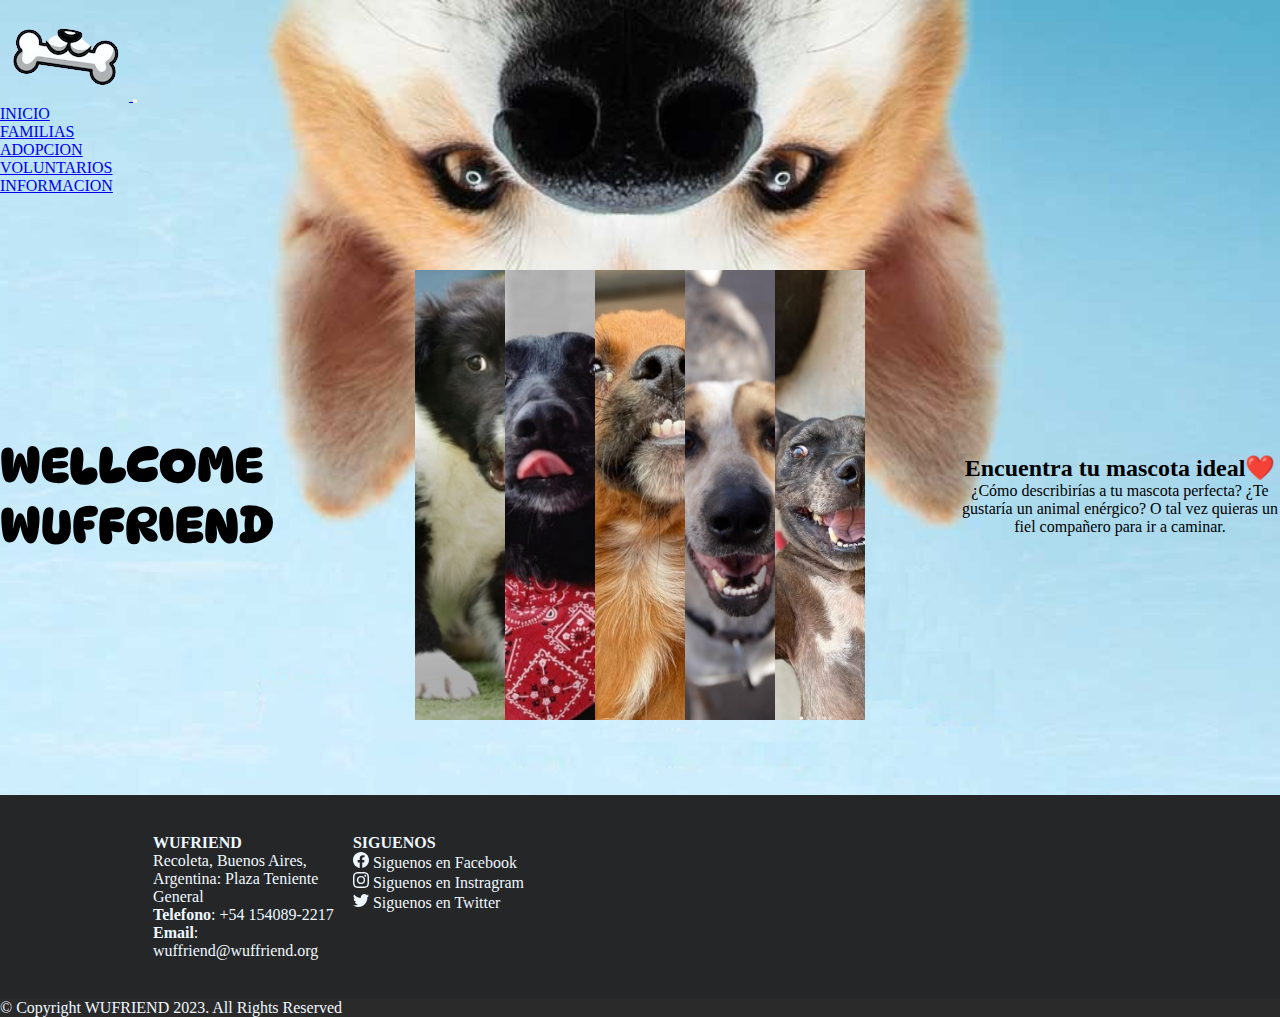
<file: index.html>
<!DOCTYPE html>
<html lang="en">
<head>
    <!-- METADATA -->
    <meta charset="UTF-8">
    <meta name="viewport" content="width=device-width, initial-scale=1.0">
    <meta name="author" content="Cintya Medina">
		<meta name="description" content="Pagina Web|Adopcion de perritos">
		<meta name="keywords" content="adopcion , perritos , refugio , voluntarios">
		<!-- TITULO -->
		<title>WUFFRIEND|Adopcion</title>
		<!-- FAVICON -->
		<link rel="icon" type="image/x-icon" href="jpg/icon.png" >
    <!-- FONT-FAMILY -->
    <link href="https://fonts.googleapis.com/css2?family=Amatic+SC&family=DynaPuff:wght@500&display=swap" rel="stylesheet">
    <link rel="preconnect" href="https://fonts.googleapis.com">
    <link rel="preconnect" href="https://fonts.gstatic.com" crossorigin>
		
    <!-- BOOTSTRAP -->
    <link href="https://cdn.jsdelivr.net/npm/bootstrap@5.3.0/dist/css/bootstrap.min.css" rel="stylesheet" integrity="sha384-9ndCyUaIbzAi2FUVXJi0CjmCapSmO7SnpJef0486qhLnuZ2cdeRhO02iuK6FUUVM" crossorigin="anonymous">
	<!-- CSS|SASS-->
    <link rel="stylesheet" href="css/main.css">

</head>
<body>
	<!-- BARRA DE NAVEGACION -->
	<nav class="navbar navbar-expand-lg bg-transparent">
			<div class="container-fluid">
				<a class="navbar-brand" href="index.html">
					<img src="jpg/icon.png"  alt="icon">
				</a>
				<button class="navbar-toggler" type="button" data-bs-toggle="collapse" data-bs-target="#navbarTogglerDemo02" aria-controls="navbarTogglerDemo02" aria-expanded="false" aria-label="Toggle navigation">
					<span class="navbar-toggler-icon"></span>
				</button>
				<div class="collapse navbar-collapse" id="navbarTogglerDemo02">
					<ul class="navbar-nav me-auto mb-2 mb-lg-0">
						<li class="nav-item">
							<a class="nav-link" aria-current="page" href="./index.html">INICIO</a>
						</li>
						<li class="nav-item">
							<a class="nav-link" href="./pages/familias.html">FAMILIAS</a>
						</li>
						<li class="nav-item">
							<a class="nav-link" href="./pages/adopcion.html">ADOPCION</a>
						</li>
						<li class="nav-item">
							<a class="nav-link" href="./pages/voluntarios.html">VOLUNTARIOS</a>
						</li>
						<li class="nav-item">
							<a class="nav-link" href="./pages/informacion.html">INFORMACION</a>
						</li>
					</ul>
				</div>
			</div>
		</nav>
		
	<!-- SECTION  -->
	<main class="main">
		<h1 class="main-titulo">WELLCOME WUFFRIEND</h1>
        <div class="main-imagenes" >
            <section class="main-imagenes seccion-imagenes">
              <img src="jpg/cachorro.jpg" alt="cachorro"> 
              <img src="jpg/elia.jpg" alt="perrita">
              <img src="jpg/tecla.jpg" alt="perrito">
              <img src="jpg/sonrisa.jpg" alt="perrito sonriendo">
              <img src="jpg/manchita.jpg" alt="cachorrita">
            </section>
        </div>
		<div class="main-parrafo">
			<h2 >Encuentra tu mascota ideal❤️</h2>
        	<p >
			¿Cómo describirías a tu mascota perfecta? ¿Te gustaría un animal enérgico?
			O tal vez quieras un fiel compañero para ir a caminar.
			</p>
		</div>
		
    </main>
    
    <footer class="footer">
		<div class="footer-container">
			<div class="footer-contenido">
				<div class="footer-texto">
					<h4>
						WUFRIEND
					</h4>
					<p>
						Recoleta, Buenos Aires, Argentina:
						Plaza Teniente General <br>
						<strong> Telefono</strong>: +54 154089-2217
						<strong>Email</strong>: wuffriend@wuffriend.org
					</p>
				</div>
				
				<div class="footer-redes">
					<h4>SIGUENOS</h4>
					<div>
						<svg xmlns="http://www.w3.org/2000/svg" width="16" height="16" fill="currentColor" class="bi bi-facebook" viewBox="0 0 16 16">
						<path d="M16 8.049c0-4.446-3.582-8.05-8-8.05C3.58 0-.002 3.603-.002 8.05c0 4.017 2.926 7.347 6.75 7.951v-5.625h-2.03V8.05H6.75V6.275c0-2.017 1.195-3.131 3.022-3.131.876 0 1.791.157 1.791.157v1.98h-1.009c-.993 0-1.303.621-1.303 1.258v1.51h2.218l-.354 2.326H9.25V16c3.824-.604 6.75-3.934 6.75-7.951z"/>
						</svg>
						<label>Siguenos en Facebook</label>
					</div>
						
					<div>
						<svg xmlns="http://www.w3.org/2000/svg" width="16" height="16" fill="currentColor" class="bi bi-instagram" viewBox="0 0 16 16">
						<path d="M8 0C5.829 0 5.556.01 4.703.048 3.85.088 3.269.222 2.76.42a3.917 3.917 0 0 0-1.417.923A3.927 3.927 0 0 0 .42 2.76C.222 3.268.087 3.85.048 4.7.01 5.555 0 5.827 0 8.001c0 2.172.01 2.444.048 3.297.04.852.174 1.433.372 1.942.205.526.478.972.923 1.417.444.445.89.719 1.416.923.51.198 1.09.333 1.942.372C5.555 15.99 5.827 16 8 16s2.444-.01 3.298-.048c.851-.04 1.434-.174 1.943-.372a3.916 3.916 0 0 0 1.416-.923c.445-.445.718-.891.923-1.417.197-.509.332-1.09.372-1.942C15.99 10.445 16 10.173 16 8s-.01-2.445-.048-3.299c-.04-.851-.175-1.433-.372-1.941a3.926 3.926 0 0 0-.923-1.417A3.911 3.911 0 0 0 13.24.42c-.51-.198-1.092-.333-1.943-.372C10.443.01 10.172 0 7.998 0h.003zm-.717 1.442h.718c2.136 0 2.389.007 3.232.046.78.035 1.204.166 1.486.275.373.145.64.319.92.599.28.28.453.546.598.92.11.281.24.705.275 1.485.039.843.047 1.096.047 3.231s-.008 2.389-.047 3.232c-.035.78-.166 1.203-.275 1.485a2.47 2.47 0 0 1-.599.919c-.28.28-.546.453-.92.598-.28.11-.704.24-1.485.276-.843.038-1.096.047-3.232.047s-2.39-.009-3.233-.047c-.78-.036-1.203-.166-1.485-.276a2.478 2.478 0 0 1-.92-.598 2.48 2.48 0 0 1-.6-.92c-.109-.281-.24-.705-.275-1.485-.038-.843-.046-1.096-.046-3.233 0-2.136.008-2.388.046-3.231.036-.78.166-1.204.276-1.486.145-.373.319-.64.599-.92.28-.28.546-.453.92-.598.282-.11.705-.24 1.485-.276.738-.034 1.024-.044 2.515-.045v.002zm4.988 1.328a.96.96 0 1 0 0 1.92.96.96 0 0 0 0-1.92zm-4.27 1.122a4.109 4.109 0 1 0 0 8.217 4.109 4.109 0 0 0 0-8.217zm0 1.441a2.667 2.667 0 1 1 0 5.334 2.667 2.667 0 0 1 0-5.334z"/>
						</svg>
						<label>Siguenos en Instragram</label>
					</div>
					
					<div>
						<svg xmlns="http://www.w3.org/2000/svg" width="16" height="16" fill="currentColor" class="bi bi-twitter" viewBox="0 0 16 16">
						<path d="M5.026 15c6.038 0 9.341-5.003 9.341-9.334 0-.14 0-.282-.006-.422A6.685 6.685 0 0 0 16 3.542a6.658 6.658 0 0 1-1.889.518 3.301 3.301 0 0 0 1.447-1.817 6.533 6.533 0 0 1-2.087.793A3.286 3.286 0 0 0 7.875 6.03a9.325 9.325 0 0 1-6.767-3.429 3.289 3.289 0 0 0 1.018 4.382A3.323 3.323 0 0 1 .64 6.575v.045a3.288 3.288 0 0 0 2.632 3.218 3.203 3.203 0 0 1-.865.115 3.23 3.23 0 0 1-.614-.057 3.283 3.283 0 0 0 3.067 2.277A6.588 6.588 0 0 1 .78 13.58a6.32 6.32 0 0 1-.78-.045A9.344 9.344 0 0 0 5.026 15z"/>
						</svg>
						<label>Siguenos en Twitter</label>
					</div>
				
				</div>
			</div>
			<div class="footer-mapa">
				
				<iframe class="mapa" src="https://www.google.com/maps/embed?pb=!1m18!1m12!1m3!1d3410.2304388444354!2d-64.24136562487637!3d-31.26972048917564!2m3!1f0!2f0!3f0!3m2!1i1024!2i768!4f13.1!3m3!1m2!1s0x94329b4ae3d19b73%3A0x37fd411a95c078b1!2sWuff!5e0!3m2!1ses-419!2sar!4v1687381495035!5m2!1ses-419!2sar" width="600" height="450" style="border:0;" allowfullscreen="" loading="lazy" referrerpolicy="no-referrer-when-downgrade"></iframe>
			</div>
		</div>
			
		<div class="footer-copy">
			<p>
			© Copyright WUFRIEND 2023. All Rights Reserved
			</p>
		</div>
	</footer>
	

  


    
    <!-- BOOTSTRAP -->
    <script src="https://cdn.jsdelivr.net/npm/bootstrap@5.3.0/dist/js/bootstrap.bundle.min.js" integrity="sha384-geWF76RCwLtnZ8qwWowPQNguL3RmwHVBC9FhGdlKrxdiJJigb/j/68SIy3Te4Bkz" crossorigin="anonymous"></script>
</body> 
</body>
</html>
</file>
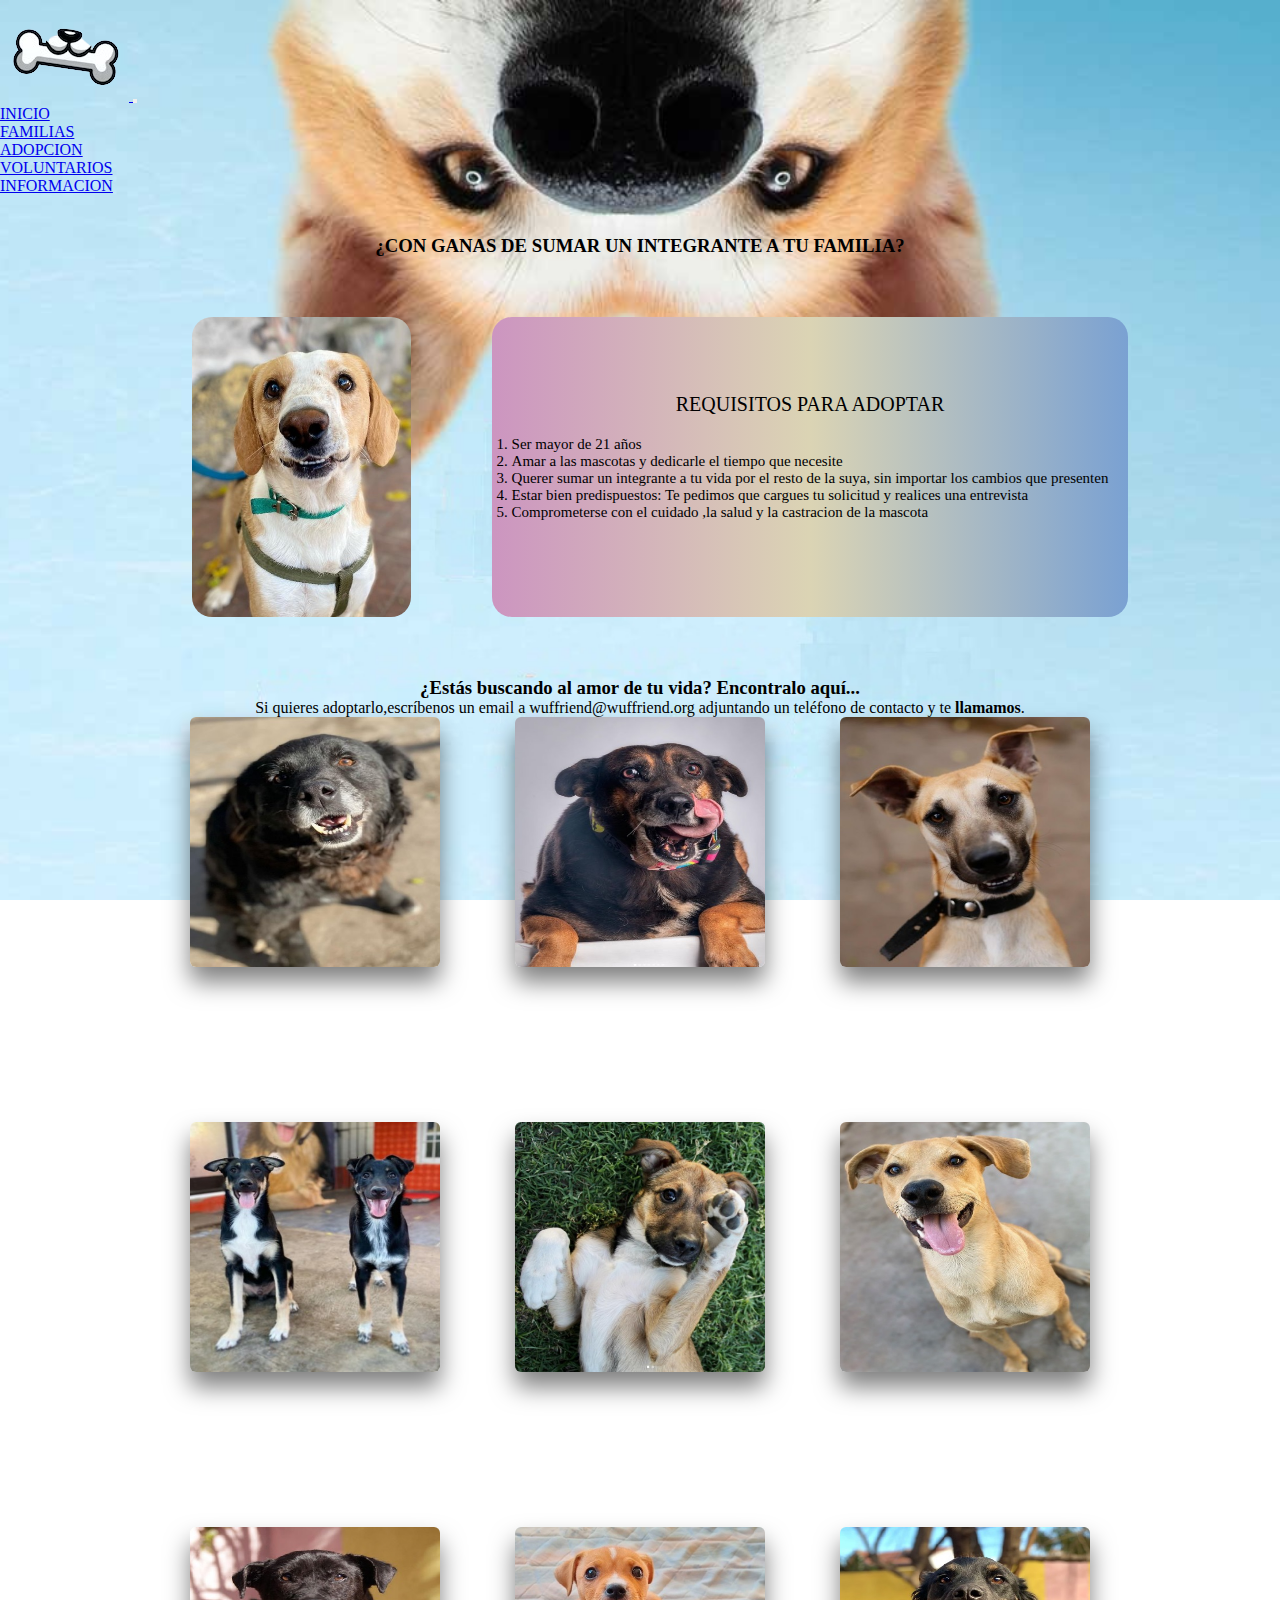
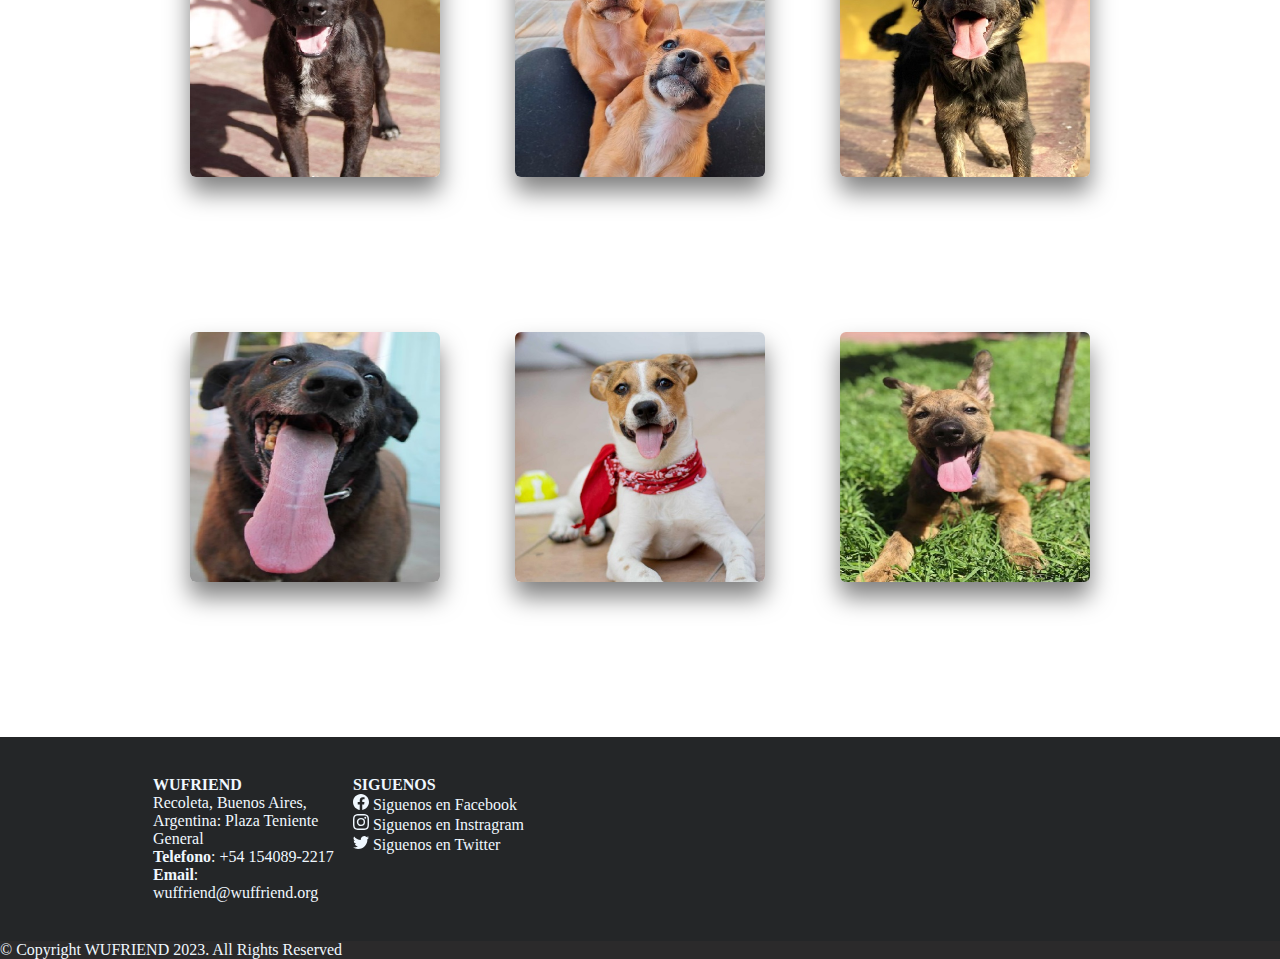
<file: pages/adopcion.html>
<!DOCTYPE html>
<html lang="en">
<head>
    <meta charset="UTF-8">
    <meta name="viewport" content="width=device-width, initial-scale=1.0">
<!-- TITULO -->
<title>ADOPCION</title>
<!-- BOOTSTRAP -->
<link href="https://cdn.jsdelivr.net/npm/bootstrap@5.3.0/dist/css/bootstrap.min.css" rel="stylesheet" integrity="sha384-9ndCyUaIbzAi2FUVXJi0CjmCapSmO7SnpJef0486qhLnuZ2cdeRhO02iuK6FUUVM" crossorigin="anonymous">
<!-- CSS -->
<link rel="stylesheet" href="../css/main.css">
</head>

<body>
<!-- BARRA DE NAVEGACION -->
<nav class="navbar navbar-expand-lg bg-transparent">
    <div class="container-fluid">
        <a class="navbar-brand" href="../index.html">
            <img src="../jpg/icon.png"  alt="icon">
        </a>
        <button class="navbar-toggler" type="button" data-bs-toggle="collapse" data-bs-target="#navbarTogglerDemo02" aria-controls="navbarTogglerDemo02" aria-expanded="false" aria-label="Toggle navigation">
            <span class="navbar-toggler-icon"></span>
        </button>
        <div class="collapse navbar-collapse" id="navbarTogglerDemo02">
            <ul class="navbar-nav me-auto mb-2 mb-lg-0">
                <li class="nav-item">
                    <a class="nav-link" aria-current="page" href="../index.html">INICIO</a>
                </li>
                <li class="nav-item">
                    <a class="nav-link" href="../pages/familias.html">FAMILIAS</a>
                </li>
                <li class="nav-item">
                    <a class="nav-link" href="../pages/adopcion.html">ADOPCION</a>
                </li>
                <li class="nav-item">
                    <a class="nav-link" href="../pages/voluntarios.html">VOLUNTARIOS</a>
                </li>
                <li class="nav-item">
                    <a class="nav-link" href="../pages/informacion.html">INFORMACION</a>
                </li>
            </ul>
        </div>
    </div>
</nav>



<div class="requisitos seccion">
    <div class="requisitos titulo">
        <h3>¿CON GANAS DE SUMAR UN INTEGRANTE A TU FAMILIA?</h3>
    </div>
    <div class="requisitos contenido">
        <div class="requisitos contenido imagen">
            <img src="../jpg/perrito de requisitos.jpg" alt="perrito sonriendo">
        </div>
        <div class="requisitos  contenido contexto-titulo"> 
            <p>REQUISITOS PARA ADOPTAR</p>
            <div class="requisitos contenido contexto-sec">
                <ol>
                    <li>Ser mayor de 21 años  </li>
                    <li>Amar a las mascotas y dedicarle el tiempo que necesite</li>
                    <li>Querer sumar un integrante a tu vida por el resto de la suya, sin importar los cambios que presenten</li>
                    <li>Estar bien predispuestos: Te pedimos que cargues tu solicitud y realices una entrevista</li>
                    <li>Comprometerse con el cuidado ,la salud y la castracion de la mascota</li>
                </ol>
            </div>
        </div>
    </div>
</div>

<div class="adopciones-contenido">
    <div class="adopciones-encabezado">
        <h3>¿Estás buscando al amor de tu vida?
            Encontralo aquí...
        </h3>
        <p>Si quieres adoptarlo,escríbenos un email a wuffriend@wuffriend.org adjuntando un teléfono
            de contacto y te <strong>llamamos</strong>.
        </p>
    </div>
    <div class="adopciones">
        <div class="adopciones-container ">
            <img src="../jpg/memo-adopcion.jpg" alt="perrito memo">
            <div class="adopciones-info">
                <h2>Memo</h2>
                <p>
                    Tiene 5 años y es tamaño mediano. Está castrado y con sus vacunas al día✅
                    Si querés adoptarlo mándanos un mail a adopciones@wuffriend.org
                </p>
            </div>
        </div>
        <div class="adopciones-container">
            <img src="../jpg/rolo-adopcion.jpg" alt="perrito rolo">
            <div class="adopciones-info">
                <h2>Rolo</h2>
                <p>
                    Hoy te presentamos a “Rolo”, un señor mayor con toda la onda😎Está castrado y con sus vacunas al día✅
                    Si querés adoptarlo mándanos un mail a adopciones@wuffriend.org
                </p>
            </div>
        </div>
        <div class="adopciones-container">
            <img src="../jpg/mandy-adopcion.jpg" alt="perrito mandy">
            <div class="adopciones-info">
                <h2>Mandy</h2>
                <p>
                    Mandy es un perro joven y divertido Está castrado y con sus vacunas al día✅
                    Si querés adoptarlo mándanos un mail a adopciones@wuffriend.org
                </p>
            </div>
        </div>
        <div class="adopciones-container ">
            <img src="../jpg/Buba y Stitch-adopcion.jpg" alt="perritos Buba y Stich">
            <div class="adopciones-info">
                <h2> Buba y Stitch </h2>
                <p>
                    Perritos medianoss y cariñosos, después de tanta espera merecen seguir juntos. Están castrados y con sus vacunas al día✅
                    Si querés adoptarlo mándanos un mail a adopciones@wuffriend.org
                </p>
            </div>
        </div>
        <div class="adopciones-container ">
            <img src="../jpg/pam-adopcion.jpg" alt="perrita Pam">
            <div class="adopciones-info">
                <h2> Pam </h2>
                <p>
                    Pam es una bebe de 3 meses. Está castrada y con sus vacunas al día✅
                    Si querés adoptarlo mándanos un mail a adopciones@wuffriend.org
                </p>
            </div>
        </div>
        <div class="adopciones-container ">
            <img src="../jpg/nico-adopcion.jpg" alt="perrito Nico">
            <div class="adopciones-info">
                <h2>Nico </h2>
                <p>
                    Nico de 7 meses de vida es un cachorrón hermoso y sano💪 Están castrados y con sus vacunas al día✅
                    Si querés adoptarlo mándanos un mail a adopciones@wuffriend.org
                </p>
            </div>
        </div>
        <div class="adopciones-container ">
            <img src="../jpg/guille-adopcion.jpg" alt="perrito Guille">
            <div class="adopciones-info">
                <h2>Guille</h2>
                <p>
                    Guille,perrita mediana super cariñosa, Esta castrada y con sus vacunas al día✅
                    Si querés adoptarlo mándanos un mail a adopciones@wuffriend.org
                </p>
            </div>
        </div>
        <div class="adopciones-container ">
            <img src="../jpg/Cherry y Mora-adopcion.jpg" alt="cachorros Cherry y Mora">
            <div class="adopciones-info">
                <h2>Cherry y Mora</h2>
                <p>
                    Cherry y Mora, Es momento de agregarle amor a tu vida🥰
                    Estan castradas y con sus vacunas al día✅
                    Si querés adoptarlas mándanos un mail a adopciones@wuffriend.org
                </p>
            </div>
        </div>
        <div class="adopciones-container ">
            <img src="../jpg/Lolo-adopcion.jpg" alt="perrito Lolo">
            <div class="adopciones-info">
                <h2>Lolo</h2>
                <p>
                    Lolo. Tiene 1 año, es tamaño mediano y podría ser tu nuevo compañero de vida❤️
                    Esta castrado y con sus vacunas al día✅
                    Si querés adoptarlo mándanos un mail a adopciones@wuffriend.org
                </p>
            </div>
        </div>
        <div class="adopciones-container ">
            <img src="../jpg/Lopecito-adopcion.jpg" alt="perrito Lopecito">
            <div class="adopciones-info">
                <h2>Lopecito</h2>
                <p>
                    López no solo tiene el record en tiempo panza arriba, también ganó el de la lengua más larga👅
                    Esta castrado y con sus vacunas al día✅
                    Si querés adoptarlo mándanos un mail a adopciones@wuffriend.org
                </p>
            </div>
        </div>
        <div class="adopciones-container ">
            <img src="../jpg/Mori-adopcion.jpg" alt="perrita mori">
            <div class="adopciones-info">
                <h2>Mori</h2>
                <p>
                    Tiene 5 meses y está vacunada. Lista para irse a su nuevo hogar🏠
                    Esta castrada y con sus vacunas al día✅
                    Si querés adoptarla mándanos un mail a adopciones@wuffriend.org
                </p>
            </div>
        </div>
        <div class="adopciones-container ">
            <img src="../jpg/Isaac-adopcion.jpg" alt="perrita issac">
            <div class="adopciones-info">
                <h2>Issac</h2>
                <p>
                    4 meses, vacunado y desparasitado. Listo para conocer el amor de un hogar🏡
                    Esta castrada y con sus vacunas al día✅
                    Si querés adoptarla mándanos un mail a adopciones@wuffriend.org
                </p>
            </div>
        </div>

    </div>
</div>

<footer class="footer">
    <div class="footer-container">
        <div class="footer-contenido">
            <div class="footer-texto">
                <h4>
                    WUFRIEND
                </h4>
                <p>
                    Recoleta, Buenos Aires, Argentina:
                    Plaza Teniente General <br>
                    <strong> Telefono</strong>: +54 154089-2217
                    <strong>Email</strong>: wuffriend@wuffriend.org
                </p>
            </div>
            
            <div class="footer-redes">
                <h4>SIGUENOS</h4>
                <div>
                    <svg xmlns="http://www.w3.org/2000/svg" width="16" height="16" fill="currentColor" class="bi bi-facebook" viewBox="0 0 16 16">
                    <path d="M16 8.049c0-4.446-3.582-8.05-8-8.05C3.58 0-.002 3.603-.002 8.05c0 4.017 2.926 7.347 6.75 7.951v-5.625h-2.03V8.05H6.75V6.275c0-2.017 1.195-3.131 3.022-3.131.876 0 1.791.157 1.791.157v1.98h-1.009c-.993 0-1.303.621-1.303 1.258v1.51h2.218l-.354 2.326H9.25V16c3.824-.604 6.75-3.934 6.75-7.951z"/>
                    </svg>
                    <label>Siguenos en Facebook</label>
                </div>
                    
                <div>
                    <svg xmlns="http://www.w3.org/2000/svg" width="16" height="16" fill="currentColor" class="bi bi-instagram" viewBox="0 0 16 16">
                    <path d="M8 0C5.829 0 5.556.01 4.703.048 3.85.088 3.269.222 2.76.42a3.917 3.917 0 0 0-1.417.923A3.927 3.927 0 0 0 .42 2.76C.222 3.268.087 3.85.048 4.7.01 5.555 0 5.827 0 8.001c0 2.172.01 2.444.048 3.297.04.852.174 1.433.372 1.942.205.526.478.972.923 1.417.444.445.89.719 1.416.923.51.198 1.09.333 1.942.372C5.555 15.99 5.827 16 8 16s2.444-.01 3.298-.048c.851-.04 1.434-.174 1.943-.372a3.916 3.916 0 0 0 1.416-.923c.445-.445.718-.891.923-1.417.197-.509.332-1.09.372-1.942C15.99 10.445 16 10.173 16 8s-.01-2.445-.048-3.299c-.04-.851-.175-1.433-.372-1.941a3.926 3.926 0 0 0-.923-1.417A3.911 3.911 0 0 0 13.24.42c-.51-.198-1.092-.333-1.943-.372C10.443.01 10.172 0 7.998 0h.003zm-.717 1.442h.718c2.136 0 2.389.007 3.232.046.78.035 1.204.166 1.486.275.373.145.64.319.92.599.28.28.453.546.598.92.11.281.24.705.275 1.485.039.843.047 1.096.047 3.231s-.008 2.389-.047 3.232c-.035.78-.166 1.203-.275 1.485a2.47 2.47 0 0 1-.599.919c-.28.28-.546.453-.92.598-.28.11-.704.24-1.485.276-.843.038-1.096.047-3.232.047s-2.39-.009-3.233-.047c-.78-.036-1.203-.166-1.485-.276a2.478 2.478 0 0 1-.92-.598 2.48 2.48 0 0 1-.6-.92c-.109-.281-.24-.705-.275-1.485-.038-.843-.046-1.096-.046-3.233 0-2.136.008-2.388.046-3.231.036-.78.166-1.204.276-1.486.145-.373.319-.64.599-.92.28-.28.546-.453.92-.598.282-.11.705-.24 1.485-.276.738-.034 1.024-.044 2.515-.045v.002zm4.988 1.328a.96.96 0 1 0 0 1.92.96.96 0 0 0 0-1.92zm-4.27 1.122a4.109 4.109 0 1 0 0 8.217 4.109 4.109 0 0 0 0-8.217zm0 1.441a2.667 2.667 0 1 1 0 5.334 2.667 2.667 0 0 1 0-5.334z"/>
                    </svg>
                    <label>Siguenos en Instragram</label>
                </div>
                
                <div>
                    <svg xmlns="http://www.w3.org/2000/svg" width="16" height="16" fill="currentColor" class="bi bi-twitter" viewBox="0 0 16 16">
                    <path d="M5.026 15c6.038 0 9.341-5.003 9.341-9.334 0-.14 0-.282-.006-.422A6.685 6.685 0 0 0 16 3.542a6.658 6.658 0 0 1-1.889.518 3.301 3.301 0 0 0 1.447-1.817 6.533 6.533 0 0 1-2.087.793A3.286 3.286 0 0 0 7.875 6.03a9.325 9.325 0 0 1-6.767-3.429 3.289 3.289 0 0 0 1.018 4.382A3.323 3.323 0 0 1 .64 6.575v.045a3.288 3.288 0 0 0 2.632 3.218 3.203 3.203 0 0 1-.865.115 3.23 3.23 0 0 1-.614-.057 3.283 3.283 0 0 0 3.067 2.277A6.588 6.588 0 0 1 .78 13.58a6.32 6.32 0 0 1-.78-.045A9.344 9.344 0 0 0 5.026 15z"/>
                    </svg>
                    <label>Siguenos en Twitter</label>
                </div>
            
            </div>
        </div>
        <div class="footer-mapa">
            
            <iframe class="mapa" src="https://www.google.com/maps/embed?pb=!1m18!1m12!1m3!1d3410.2304388444354!2d-64.24136562487637!3d-31.26972048917564!2m3!1f0!2f0!3f0!3m2!1i1024!2i768!4f13.1!3m3!1m2!1s0x94329b4ae3d19b73%3A0x37fd411a95c078b1!2sWuff!5e0!3m2!1ses-419!2sar!4v1687381495035!5m2!1ses-419!2sar" width="600" height="450" style="border:0;" allowfullscreen="" loading="lazy" referrerpolicy="no-referrer-when-downgrade"></iframe>
        </div>
    </div>
        
    <div class="footer-copy">
        <p>
        © Copyright WUFRIEND 2023. All Rights Reserved
        </p>
    </div>
</footer>


<!-- BOOTSTRAP -->
<script src="https://cdn.jsdelivr.net/npm/bootstrap@5.3.0/dist/js/bootstrap.bundle.min.js" integrity="sha384-geWF76RCwLtnZ8qwWowPQNguL3RmwHVBC9FhGdlKrxdiJJigb/j/68SIy3Te4Bkz" crossorigin="anonymous"></script>
    
</body>
</html>
</file>
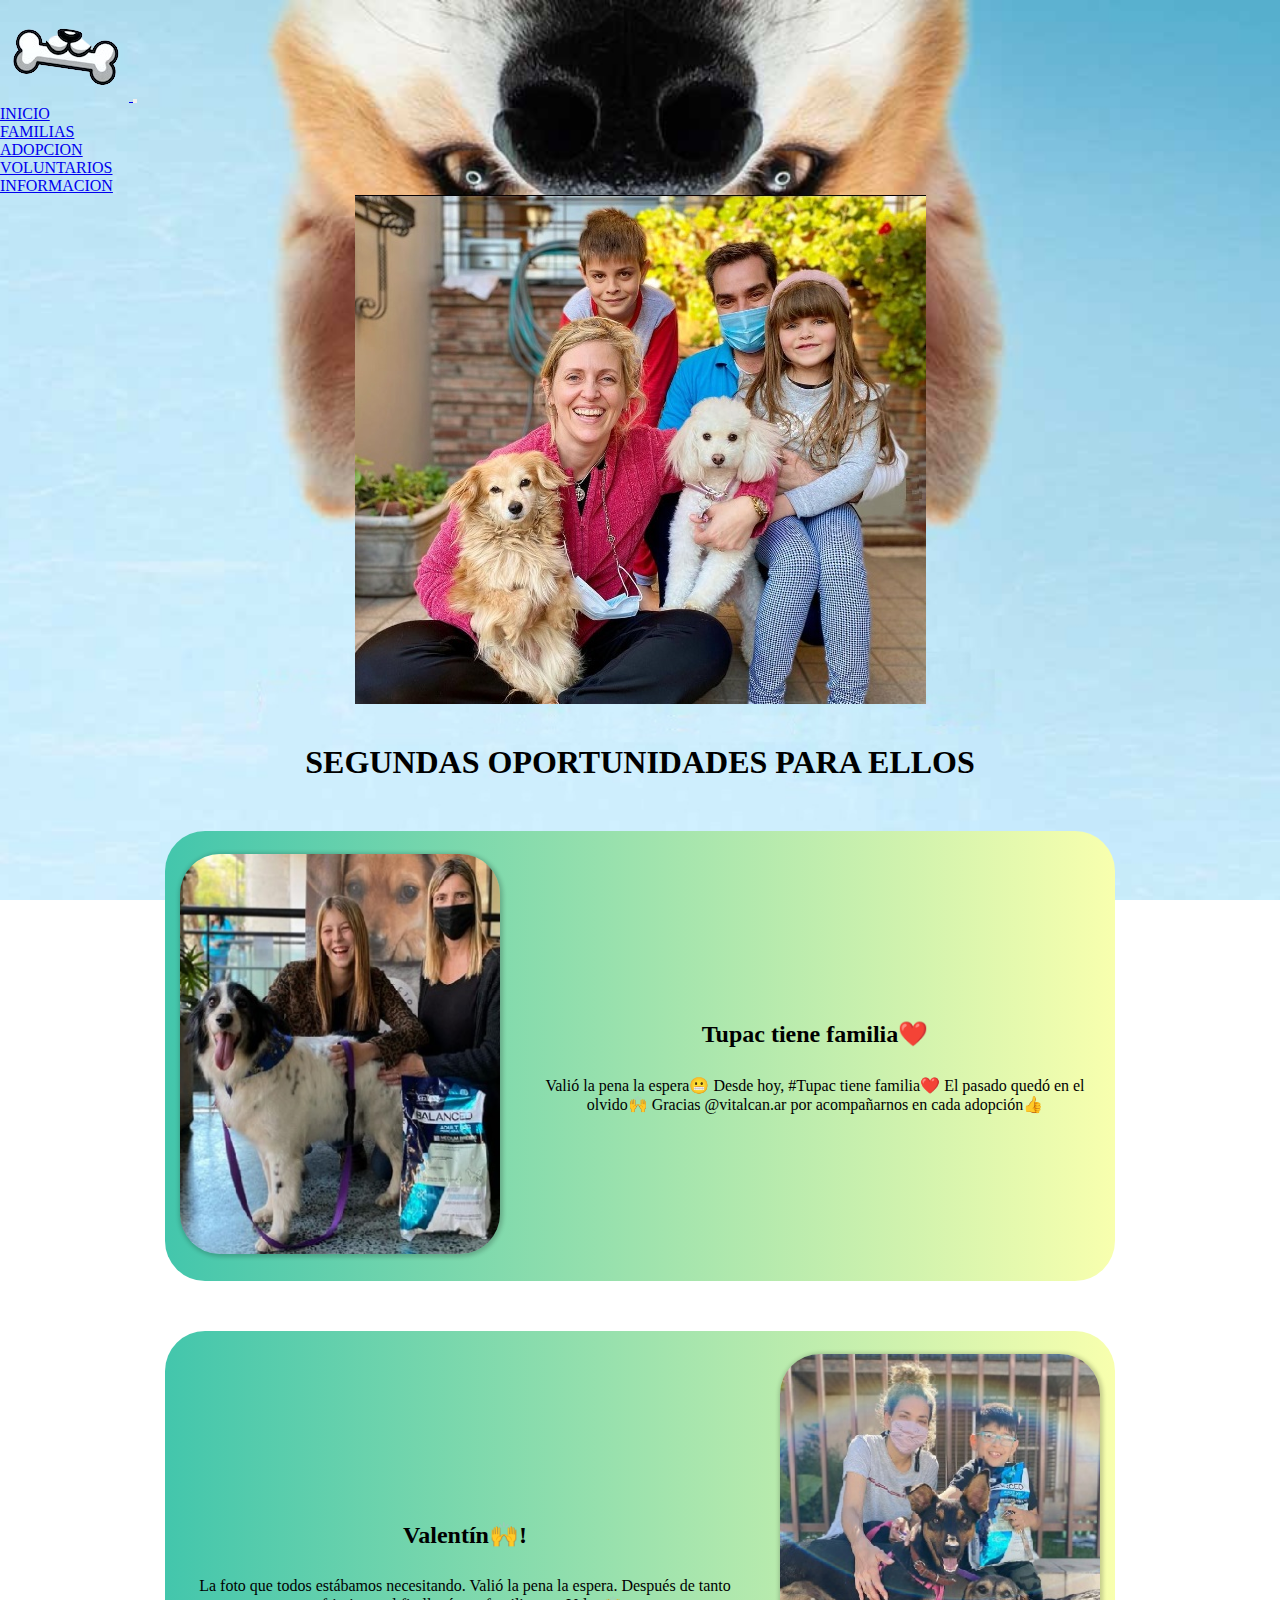
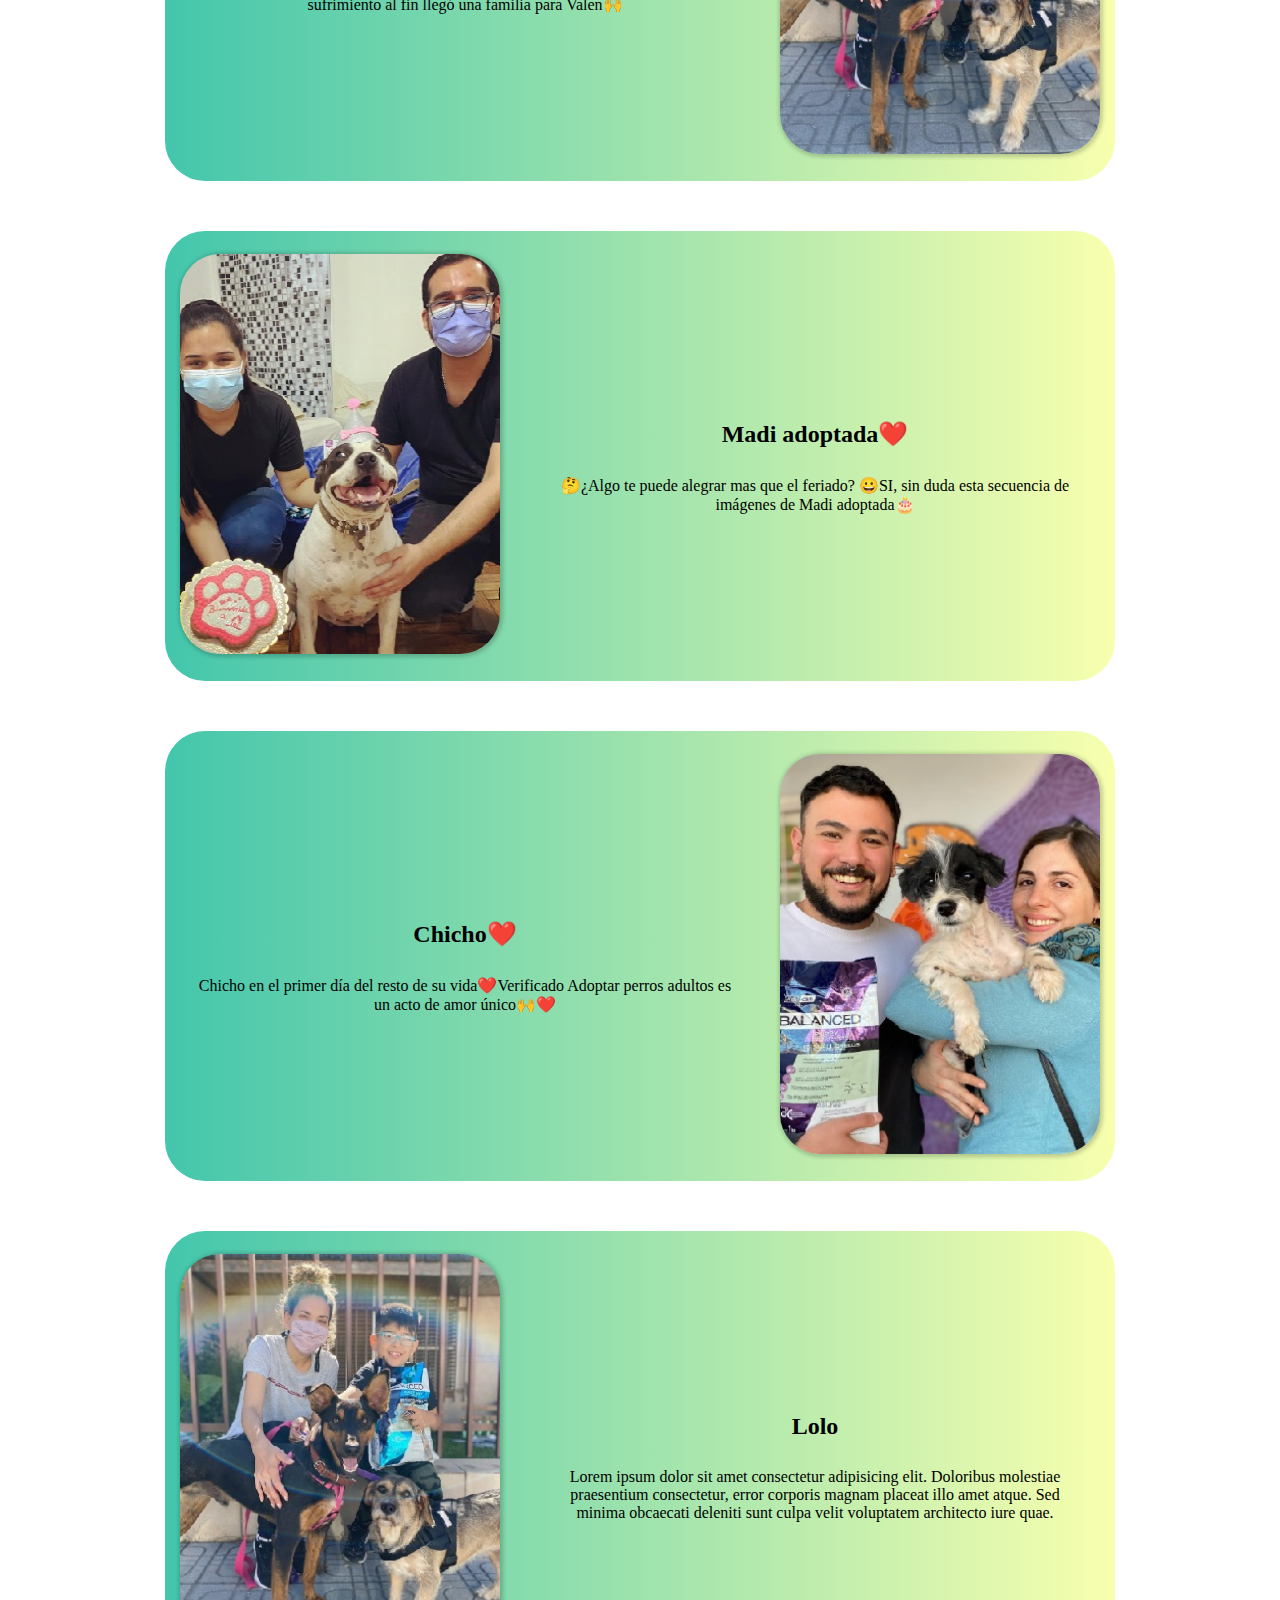
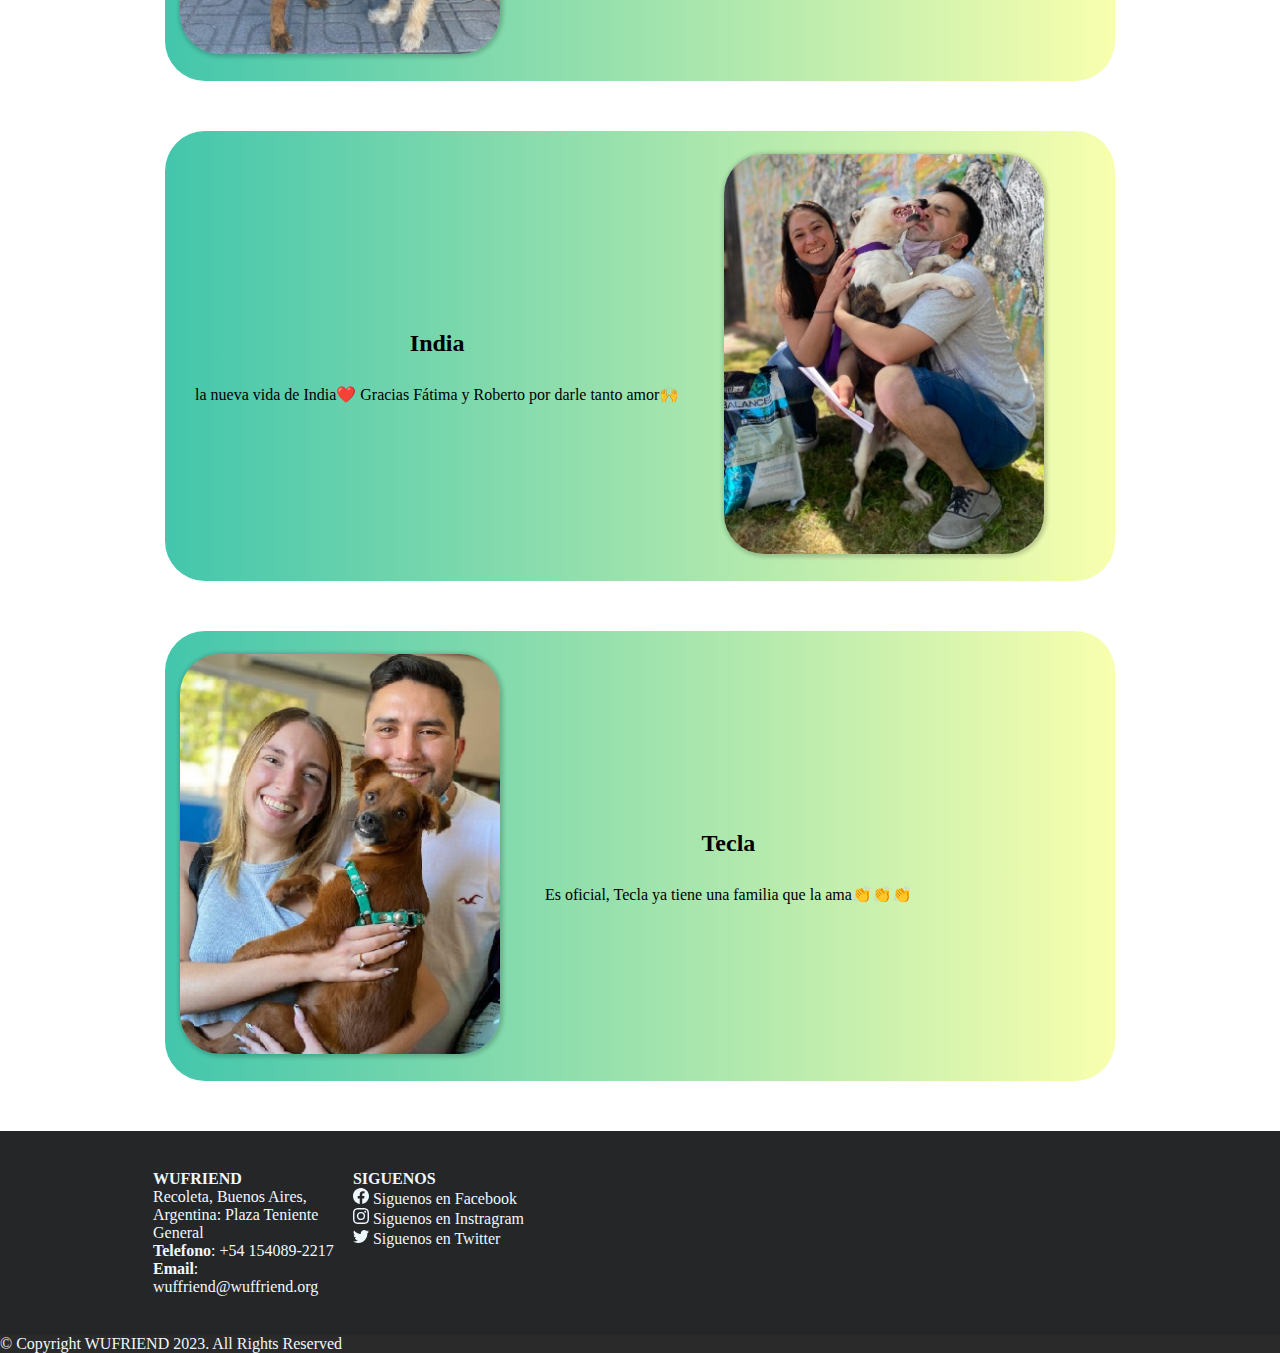
<file: pages/familias.html>
<!DOCTYPE html>
<html lang="en">
<head>
    <meta charset="UTF-8">
    <meta name="viewport" content="width=device-width, initial-scale=1.0">
<!-- TITULO -->
<title>FAMILIAS</title>
<!-- BOOTSTRAP -->
<link href="https://cdn.jsdelivr.net/npm/bootstrap@5.3.0/dist/css/bootstrap.min.css" rel="stylesheet" integrity="sha384-9ndCyUaIbzAi2FUVXJi0CjmCapSmO7SnpJef0486qhLnuZ2cdeRhO02iuK6FUUVM" crossorigin="anonymous">
<!-- CSS -->
<link rel="stylesheet" href="../css/main.css">

</head>
<body>
<!-- BARRA DE NAVEGACION -->
<nav class="navbar navbar-expand-lg bg-transparent">
    <div class="container-fluid">
        <a class="navbar-brand" href="../index.html">
            <img src="../jpg/icon.png"  alt="icon">
        </a>
        <button class="navbar-toggler" type="button" data-bs-toggle="collapse" data-bs-target="#navbarTogglerDemo02" aria-controls="navbarTogglerDemo02" aria-expanded="false" aria-label="Toggle navigation">
            <span class="navbar-toggler-icon"></span>
        </button>
        <div class="collapse navbar-collapse" id="navbarTogglerDemo02">
            <ul class="navbar-nav me-auto mb-2 mb-lg-0">
                <li class="nav-item">
                    <a class="nav-link" aria-current="page" href="../index.html">INICIO</a>
                </li>
                <li class="nav-item">
                    <a class="nav-link" href="../pages/familias.html">FAMILIAS</a>
                </li>
                <li class="nav-item">
                    <a class="nav-link" href="../pages/adopcion.html">ADOPCION</a>
                </li>
                <li class="nav-item">
                    <a class="nav-link" href="../pages/voluntarios.html">VOLUNTARIOS</a>
                </li>
                <li class="nav-item">
                    <a class="nav-link" href="../pages/informacion.html">INFORMACION</a>
                </li>
            </ul>
        </div>
    </div>
</nav>
   



<div class="familia">
    <div class="contenido familia-container">
         
        <img src="../jpg/segundas oportunidades.jpg" alt="cachorrito">
        <h1>SEGUNDAS OPORTUNIDADES PARA ELLOS</h1>
    </div>
    
</div>
<!-- 403 alto 314 ancho -->
<div class="adoptados">
    <div class="adoptados-container">
        <div class="adoptados-imagen">
            <img src="../jpg/primer adoptado.png" alt="perrito adoptado">
        </div>
        <div class="adoptados-descripcion">
            <h2>
                Tupac tiene familia❤️
            </h2>
            <p>
                Valió la pena la espera😬

                Desde hoy, #Tupac tiene familia❤️

                El pasado quedó en el olvido🙌

                Gracias @vitalcan.ar por acompañarnos en cada adopción👍
            </p>
        </div>
    </div>

    <div class="adoptados-container">
        
        <div class="adoptados-descripcion">
            <h2>
                Valentín🙌!
            </h2>
            <p>
                La foto que todos estábamos necesitando.
                Valió la pena la espera. Después de tanto sufrimiento al fin llegó una familia para Valen🙌
            </p>
        </div>
        <div class="adoptados-imagen">
            <img src="../jpg/segundo adoptado.jpg" alt="perrito adoptado">
        </div>
    </div>

    <div class="adoptados-container">
        
        <div class="adoptados-imagen">
            <img src="../jpg/tercer adoptado.jpg" alt="perrito adoptado">
        </div>
        <div class="adoptados-descripcion">
            <h2>
                Madi adoptada❤️
            </h2>
            <p>
                🤔¿Algo te puede alegrar mas que el feriado?

                😀SI, sin duda esta secuencia de imágenes de Madi adoptada🎂
            </p>
        </div>
    </div>

    <div class="adoptados-container">
         <div class="adoptados-descripcion">
            <h2>
                Chicho❤️
            </h2>
            <p>
                Chicho en el primer día del resto de su vida❤️Verificado
                Adoptar perros adultos es un acto de amor único🙌❤️
            </p>
        </div>
        <div class="adoptados-imagen">
            <img src="../jpg/cuarto adoptado.jpg" alt="perrito adoptado">
        </div>
       
    </div>


    <div class="adoptados-container">
        <div class="adoptados-imagen">
            <img src="../jpg/quinto adoptado.jpg" alt="perrito adoptado">
        </div>
        <div class="adoptados-descripcion">
            <h2>
                Lolo
            </h2>
            <p>
                Lorem ipsum dolor sit amet consectetur adipisicing elit. Doloribus molestiae praesentium consectetur, error corporis magnam placeat illo amet atque. Sed minima obcaecati deleniti sunt culpa velit voluptatem architecto iure quae.
            </p>
        </div>
    </div>


    <div class="adoptados-container">

        <div class="adoptados-descripcion">
            <h2>
                India
            </h2>
            <p>
                la nueva vida de India❤️

                Gracias Fátima y Roberto por darle tanto amor🙌
            </p>
        </div>
        <div class="adoptados-imagen">
            <img src="../jpg/sexto adoptado.jpg" alt="perrito adoptado">
        </div>
       
    </div>

    <div class="adoptados-container">
        <div class="adoptados-imagen">
            <img src="../jpg/septimo adoptado.jpg" alt="perrito adoptado">
        </div>
        <div class="adoptados-descripcion">
            <h2>
                Tecla
            </h2>
            <p>
                Es oficial, Tecla ya tiene una familia que la ama👏👏👏
            </p>
        </div>
    </div>
</div>

<footer class="footer">
    <div class="footer-container">
        <div class="footer-contenido">
            <div class="footer-texto">
                <h4>
                    WUFRIEND
                </h4>
                <p>
                    Recoleta, Buenos Aires, Argentina:
                    Plaza Teniente General <br>
                    <strong> Telefono</strong>: +54 154089-2217
                    <strong>Email</strong>: wuffriend@wuffriend.org
                </p>
            </div>
            
            <div class="footer-redes">
                <h4>SIGUENOS</h4>
                <div>
                    <svg xmlns="http://www.w3.org/2000/svg" width="16" height="16" fill="currentColor" class="bi bi-facebook" viewBox="0 0 16 16">
                    <path d="M16 8.049c0-4.446-3.582-8.05-8-8.05C3.58 0-.002 3.603-.002 8.05c0 4.017 2.926 7.347 6.75 7.951v-5.625h-2.03V8.05H6.75V6.275c0-2.017 1.195-3.131 3.022-3.131.876 0 1.791.157 1.791.157v1.98h-1.009c-.993 0-1.303.621-1.303 1.258v1.51h2.218l-.354 2.326H9.25V16c3.824-.604 6.75-3.934 6.75-7.951z"/>
                    </svg>
                    <label>Siguenos en Facebook</label>
                </div>
                    
                <div>
                    <svg xmlns="http://www.w3.org/2000/svg" width="16" height="16" fill="currentColor" class="bi bi-instagram" viewBox="0 0 16 16">
                    <path d="M8 0C5.829 0 5.556.01 4.703.048 3.85.088 3.269.222 2.76.42a3.917 3.917 0 0 0-1.417.923A3.927 3.927 0 0 0 .42 2.76C.222 3.268.087 3.85.048 4.7.01 5.555 0 5.827 0 8.001c0 2.172.01 2.444.048 3.297.04.852.174 1.433.372 1.942.205.526.478.972.923 1.417.444.445.89.719 1.416.923.51.198 1.09.333 1.942.372C5.555 15.99 5.827 16 8 16s2.444-.01 3.298-.048c.851-.04 1.434-.174 1.943-.372a3.916 3.916 0 0 0 1.416-.923c.445-.445.718-.891.923-1.417.197-.509.332-1.09.372-1.942C15.99 10.445 16 10.173 16 8s-.01-2.445-.048-3.299c-.04-.851-.175-1.433-.372-1.941a3.926 3.926 0 0 0-.923-1.417A3.911 3.911 0 0 0 13.24.42c-.51-.198-1.092-.333-1.943-.372C10.443.01 10.172 0 7.998 0h.003zm-.717 1.442h.718c2.136 0 2.389.007 3.232.046.78.035 1.204.166 1.486.275.373.145.64.319.92.599.28.28.453.546.598.92.11.281.24.705.275 1.485.039.843.047 1.096.047 3.231s-.008 2.389-.047 3.232c-.035.78-.166 1.203-.275 1.485a2.47 2.47 0 0 1-.599.919c-.28.28-.546.453-.92.598-.28.11-.704.24-1.485.276-.843.038-1.096.047-3.232.047s-2.39-.009-3.233-.047c-.78-.036-1.203-.166-1.485-.276a2.478 2.478 0 0 1-.92-.598 2.48 2.48 0 0 1-.6-.92c-.109-.281-.24-.705-.275-1.485-.038-.843-.046-1.096-.046-3.233 0-2.136.008-2.388.046-3.231.036-.78.166-1.204.276-1.486.145-.373.319-.64.599-.92.28-.28.546-.453.92-.598.282-.11.705-.24 1.485-.276.738-.034 1.024-.044 2.515-.045v.002zm4.988 1.328a.96.96 0 1 0 0 1.92.96.96 0 0 0 0-1.92zm-4.27 1.122a4.109 4.109 0 1 0 0 8.217 4.109 4.109 0 0 0 0-8.217zm0 1.441a2.667 2.667 0 1 1 0 5.334 2.667 2.667 0 0 1 0-5.334z"/>
                    </svg>
                    <label>Siguenos en Instragram</label>
                </div>
                
                <div>
                    <svg xmlns="http://www.w3.org/2000/svg" width="16" height="16" fill="currentColor" class="bi bi-twitter" viewBox="0 0 16 16">
                    <path d="M5.026 15c6.038 0 9.341-5.003 9.341-9.334 0-.14 0-.282-.006-.422A6.685 6.685 0 0 0 16 3.542a6.658 6.658 0 0 1-1.889.518 3.301 3.301 0 0 0 1.447-1.817 6.533 6.533 0 0 1-2.087.793A3.286 3.286 0 0 0 7.875 6.03a9.325 9.325 0 0 1-6.767-3.429 3.289 3.289 0 0 0 1.018 4.382A3.323 3.323 0 0 1 .64 6.575v.045a3.288 3.288 0 0 0 2.632 3.218 3.203 3.203 0 0 1-.865.115 3.23 3.23 0 0 1-.614-.057 3.283 3.283 0 0 0 3.067 2.277A6.588 6.588 0 0 1 .78 13.58a6.32 6.32 0 0 1-.78-.045A9.344 9.344 0 0 0 5.026 15z"/>
                    </svg>
                    <label>Siguenos en Twitter</label>
                </div>
            
            </div>
        </div>
        <div class="footer-mapa">
            
            <iframe class="mapa" src="https://www.google.com/maps/embed?pb=!1m18!1m12!1m3!1d3410.2304388444354!2d-64.24136562487637!3d-31.26972048917564!2m3!1f0!2f0!3f0!3m2!1i1024!2i768!4f13.1!3m3!1m2!1s0x94329b4ae3d19b73%3A0x37fd411a95c078b1!2sWuff!5e0!3m2!1ses-419!2sar!4v1687381495035!5m2!1ses-419!2sar" width="600" height="450" style="border:0;" allowfullscreen="" loading="lazy" referrerpolicy="no-referrer-when-downgrade"></iframe>
        </div>
    </div>
        
    <div class="footer-copy">
        <p>
        © Copyright WUFRIEND 2023. All Rights Reserved
        </p>
    </div>
</footer>



    
  






<!-- BOOTSTRAP -->
<script src="https://cdn.jsdelivr.net/npm/bootstrap@5.3.0/dist/js/bootstrap.bundle.min.js" integrity="sha384-geWF76RCwLtnZ8qwWowPQNguL3RmwHVBC9FhGdlKrxdiJJigb/j/68SIy3Te4Bkz" crossorigin="anonymous"></script>
</body>
</html>
</file>
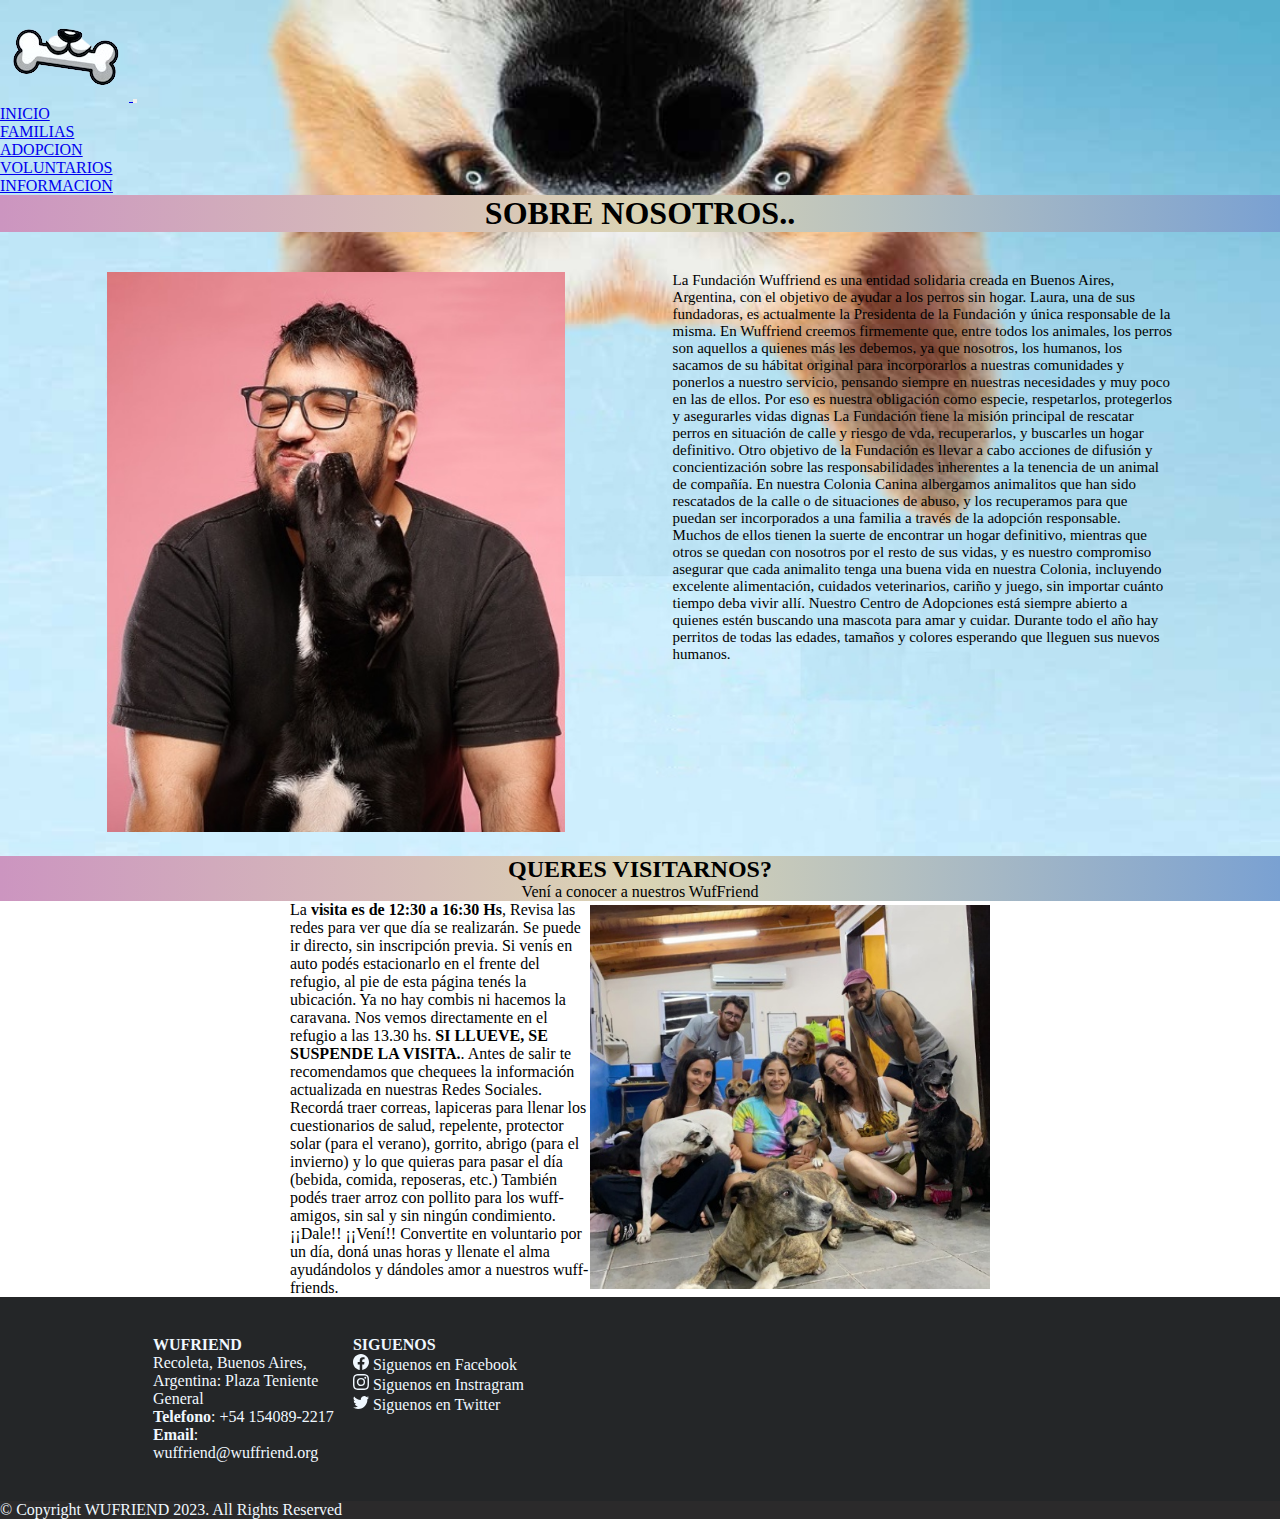
<file: pages/informacion.html>
<!DOCTYPE html>
<html lang="en">
<head>
    <meta charset="UTF-8">
    <meta name="viewport" content="width=device-width, initial-scale=1.0">
<!-- TITULO -->
<title>INFORMACION</title>
<!-- BOOTSTRAP -->
<link href="https://cdn.jsdelivr.net/npm/bootstrap@5.3.0/dist/css/bootstrap.min.css" rel="stylesheet" integrity="sha384-9ndCyUaIbzAi2FUVXJi0CjmCapSmO7SnpJef0486qhLnuZ2cdeRhO02iuK6FUUVM" crossorigin="anonymous">
<!-- CSS -->
<link rel="stylesheet" href="../css/main.css">
</head>

<body>
<!-- BARRA DE NAVEGACION -->
<nav class="navbar navbar-expand-lg bg-transparent">
    <div class="container-fluid">
        <a class="navbar-brand" href="../index.html">
            <img src="../jpg/icon.png"  alt="icon">
        </a>
        <button class="navbar-toggler" type="button" data-bs-toggle="collapse" data-bs-target="#navbarTogglerDemo02" aria-controls="navbarTogglerDemo02" aria-expanded="false" aria-label="Toggle navigation">
            <span class="navbar-toggler-icon"></span>
        </button>
        <div class="collapse navbar-collapse" id="navbarTogglerDemo02">
            <ul class="navbar-nav me-auto mb-2 mb-lg-0">
                <li class="nav-item">
                    <a class="nav-link" aria-current="page" href="../index.html">INICIO</a>
                </li>
                <li class="nav-item">
                    <a class="nav-link" href="../pages/familias.html">FAMILIAS</a>
                </li>
                <li class="nav-item">
                    <a class="nav-link" href="../pages/adopcion.html">ADOPCION</a>
                </li>
                <li class="nav-item">
                    <a class="nav-link" href="../pages/voluntarios.html">VOLUNTARIOS</a>
                </li>
                <li class="nav-item">
                    <a class="nav-link" href="../pages/informacion.html">INFORMACION</a>
                </li>
            </ul>
        </div>
    </div>
</nav>

<div class="informacion-titulo">
    
    <h1>SOBRE NOSOTROS..</h1>
</div>


    <div class="informacion">
        <div class="informacion-imagen">
            <img src="../jpg/perro-info.jpg" alt="perrito con su dueño">
        </div>
        <div class="informacion-info">
            <p>
                La Fundación Wuffriend es una entidad solidaria creada en Buenos Aires, Argentina,
        
                con el objetivo de ayudar a los perros sin hogar.
        
                Laura, una de sus fundadoras, es actualmente la
        
                Presidenta de la Fundación y única responsable de la misma.
        
                En Wuffriend creemos firmemente que, entre todos los animales, los perros son aquellos a quienes más les debemos, ya que nosotros, los humanos, los sacamos de su hábitat original para incorporarlos a nuestras comunidades y ponerlos a nuestro servicio, pensando siempre en nuestras necesidades y muy poco en las de ellos. Por eso es nuestra obligación como especie, respetarlos, protegerlos y asegurarles vidas dignas
                La Fundación tiene la misión principal de rescatar perros en situación de calle y riesgo de vda, recuperarlos, y buscarles un hogar definitivo.
        
                Otro objetivo de la Fundación es llevar a cabo acciones de difusión y concientización sobre las responsabilidades inherentes a la tenencia de un animal de compañía.
        
                En nuestra Colonia Canina albergamos animalitos  que han sido rescatados de la calle o de situaciones de abuso, y los recuperamos para que puedan ser incorporados a una familia a través de la adopción responsable. 
                Muchos de ellos tienen la suerte de encontrar un hogar definitivo, mientras que otros se quedan con nosotros por el resto de sus vidas, y es nuestro compromiso asegurar que cada animalito  tenga una buena vida en nuestra Colonia, incluyendo excelente alimentación, cuidados veterinarios, cariño y juego, sin importar cuánto tiempo deba vivir allí.
        
                Nuestro Centro de Adopciones está siempre abierto a quienes estén buscando una mascota para amar y cuidar.  Durante todo el año hay perritos de todas las edades, tamaños y colores esperando que lleguen sus nuevos humanos. 
            
            </p>
        </div>
</div>

<div class="nosotros">
    <div class="nosotros-titulo">
        <h2>QUERES VISITARNOS?</h2>
        <p>Vení a conocer a nuestros WufFriend</p>
    </div>
    <div class="nosotros-contenido">
        <div class="nosotros-parrafo">
            <p>
            La <strong>visita es de 12:30 a 16:30 Hs</strong>, Revisa las redes para ver que día se realizarán.
            Se puede ir directo, sin inscripción previa.
                 
            Si venís en auto podés estacionarlo en el frente del refugio, al pie de esta página tenés la ubicación. Ya no hay combis ni hacemos la caravana. Nos vemos directamente en el refugio a las 13.30 hs.
                 
            <strong>SI LLUEVE, SE SUSPENDE LA VISITA.</strong>. Antes de salir te recomendamos que chequees la información actualizada en nuestras Redes Sociales.
                 
                 
            Recordá traer correas, lapiceras para llenar los cuestionarios de salud, repelente, protector solar (para el verano), gorrito, abrigo (para el invierno) y lo que quieras para pasar el día (bebida, comida, reposeras, etc.) 
            También podés traer arroz con pollito para los wuff-amigos, sin sal y sin ningún condimiento.
                 
            ¡¡Dale!! ¡¡Vení!! Convertite en voluntario por un día, doná unas horas y llenate el alma ayudándolos y dándoles amor a nuestros wuff- friends.</p>
        </div>
        <di class="nosotros-imagen">
            <img src="../jpg/informacion-nosotros.jpg" alt="foto de personas con perritos">
        </di>
    </div>
    
</div>

</div>

<footer class="footer">
    <div class="footer-container">
        <div class="footer-contenido">
            <div class="footer-texto">
                <h4>
                    WUFRIEND
                </h4>
                <p>
                    Recoleta, Buenos Aires, Argentina:
                    Plaza Teniente General <br>
                    <strong> Telefono</strong>: +54 154089-2217
                    <strong>Email</strong>: wuffriend@wuffriend.org
                </p>
            </div>
            
            <div class="footer-redes">
                <h4>SIGUENOS</h4>
                <div>
                    <svg xmlns="http://www.w3.org/2000/svg" width="16" height="16" fill="currentColor" class="bi bi-facebook" viewBox="0 0 16 16">
                    <path d="M16 8.049c0-4.446-3.582-8.05-8-8.05C3.58 0-.002 3.603-.002 8.05c0 4.017 2.926 7.347 6.75 7.951v-5.625h-2.03V8.05H6.75V6.275c0-2.017 1.195-3.131 3.022-3.131.876 0 1.791.157 1.791.157v1.98h-1.009c-.993 0-1.303.621-1.303 1.258v1.51h2.218l-.354 2.326H9.25V16c3.824-.604 6.75-3.934 6.75-7.951z"/>
                    </svg>
                    <label>Siguenos en Facebook</label>
                </div>
                    
                <div>
                    <svg xmlns="http://www.w3.org/2000/svg" width="16" height="16" fill="currentColor" class="bi bi-instagram" viewBox="0 0 16 16">
                    <path d="M8 0C5.829 0 5.556.01 4.703.048 3.85.088 3.269.222 2.76.42a3.917 3.917 0 0 0-1.417.923A3.927 3.927 0 0 0 .42 2.76C.222 3.268.087 3.85.048 4.7.01 5.555 0 5.827 0 8.001c0 2.172.01 2.444.048 3.297.04.852.174 1.433.372 1.942.205.526.478.972.923 1.417.444.445.89.719 1.416.923.51.198 1.09.333 1.942.372C5.555 15.99 5.827 16 8 16s2.444-.01 3.298-.048c.851-.04 1.434-.174 1.943-.372a3.916 3.916 0 0 0 1.416-.923c.445-.445.718-.891.923-1.417.197-.509.332-1.09.372-1.942C15.99 10.445 16 10.173 16 8s-.01-2.445-.048-3.299c-.04-.851-.175-1.433-.372-1.941a3.926 3.926 0 0 0-.923-1.417A3.911 3.911 0 0 0 13.24.42c-.51-.198-1.092-.333-1.943-.372C10.443.01 10.172 0 7.998 0h.003zm-.717 1.442h.718c2.136 0 2.389.007 3.232.046.78.035 1.204.166 1.486.275.373.145.64.319.92.599.28.28.453.546.598.92.11.281.24.705.275 1.485.039.843.047 1.096.047 3.231s-.008 2.389-.047 3.232c-.035.78-.166 1.203-.275 1.485a2.47 2.47 0 0 1-.599.919c-.28.28-.546.453-.92.598-.28.11-.704.24-1.485.276-.843.038-1.096.047-3.232.047s-2.39-.009-3.233-.047c-.78-.036-1.203-.166-1.485-.276a2.478 2.478 0 0 1-.92-.598 2.48 2.48 0 0 1-.6-.92c-.109-.281-.24-.705-.275-1.485-.038-.843-.046-1.096-.046-3.233 0-2.136.008-2.388.046-3.231.036-.78.166-1.204.276-1.486.145-.373.319-.64.599-.92.28-.28.546-.453.92-.598.282-.11.705-.24 1.485-.276.738-.034 1.024-.044 2.515-.045v.002zm4.988 1.328a.96.96 0 1 0 0 1.92.96.96 0 0 0 0-1.92zm-4.27 1.122a4.109 4.109 0 1 0 0 8.217 4.109 4.109 0 0 0 0-8.217zm0 1.441a2.667 2.667 0 1 1 0 5.334 2.667 2.667 0 0 1 0-5.334z"/>
                    </svg>
                    <label>Siguenos en Instragram</label>
                </div>
                
                <div>
                    <svg xmlns="http://www.w3.org/2000/svg" width="16" height="16" fill="currentColor" class="bi bi-twitter" viewBox="0 0 16 16">
                    <path d="M5.026 15c6.038 0 9.341-5.003 9.341-9.334 0-.14 0-.282-.006-.422A6.685 6.685 0 0 0 16 3.542a6.658 6.658 0 0 1-1.889.518 3.301 3.301 0 0 0 1.447-1.817 6.533 6.533 0 0 1-2.087.793A3.286 3.286 0 0 0 7.875 6.03a9.325 9.325 0 0 1-6.767-3.429 3.289 3.289 0 0 0 1.018 4.382A3.323 3.323 0 0 1 .64 6.575v.045a3.288 3.288 0 0 0 2.632 3.218 3.203 3.203 0 0 1-.865.115 3.23 3.23 0 0 1-.614-.057 3.283 3.283 0 0 0 3.067 2.277A6.588 6.588 0 0 1 .78 13.58a6.32 6.32 0 0 1-.78-.045A9.344 9.344 0 0 0 5.026 15z"/>
                    </svg>
                    <label>Siguenos en Twitter</label>
                </div>
            
            </div>
        </div>
        <div class="footer-mapa">
            
            <iframe class="mapa" src="https://www.google.com/maps/embed?pb=!1m18!1m12!1m3!1d3410.2304388444354!2d-64.24136562487637!3d-31.26972048917564!2m3!1f0!2f0!3f0!3m2!1i1024!2i768!4f13.1!3m3!1m2!1s0x94329b4ae3d19b73%3A0x37fd411a95c078b1!2sWuff!5e0!3m2!1ses-419!2sar!4v1687381495035!5m2!1ses-419!2sar" width="600" height="450" style="border:0;" allowfullscreen="" loading="lazy" referrerpolicy="no-referrer-when-downgrade"></iframe>
        </div>
    </div>
        
    <div class="footer-copy">
        <p>
        © Copyright WUFRIEND 2023. All Rights Reserved
        </p>
    </div>
</footer>


<!-- BOOTSTRAP -->
<script src="https://cdn.jsdelivr.net/npm/bootstrap@5.3.0/dist/js/bootstrap.bundle.min.js" integrity="sha384-geWF76RCwLtnZ8qwWowPQNguL3RmwHVBC9FhGdlKrxdiJJigb/j/68SIy3Te4Bkz" crossorigin="anonymous"></script>
    
</body>
</html>
</file>
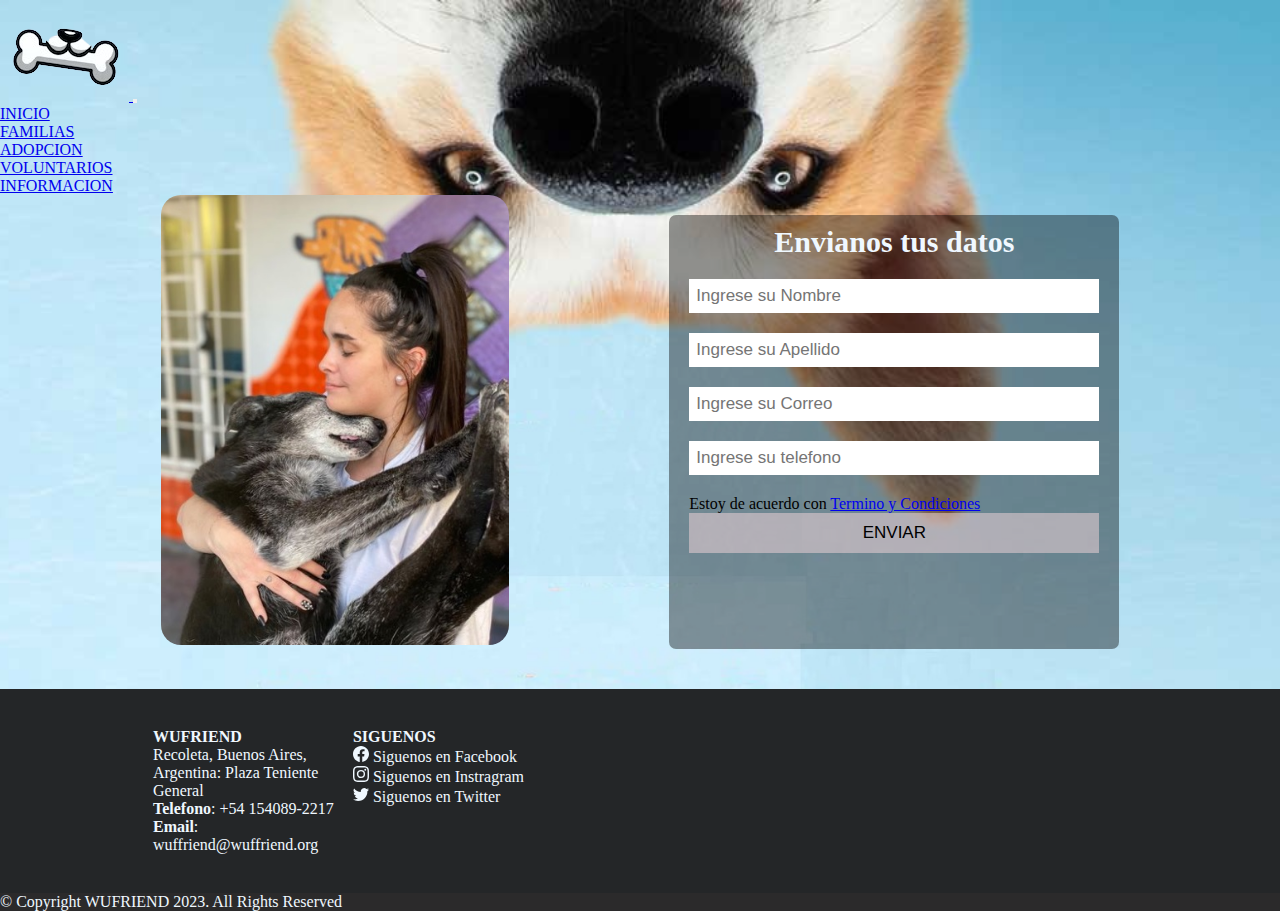
<file: pages/voluntarios.html>
<!DOCTYPE html>
<html lang="en">
<head>
    <meta charset="UTF-8">
    <meta name="viewport" content="width=device-width, initial-scale=1.0">
<!-- TITULO -->
<title>VOLUNTARIOS</title>
<!-- BOOTSTRAP -->
<link href="https://cdn.jsdelivr.net/npm/bootstrap@5.3.0/dist/css/bootstrap.min.css" rel="stylesheet" integrity="sha384-9ndCyUaIbzAi2FUVXJi0CjmCapSmO7SnpJef0486qhLnuZ2cdeRhO02iuK6FUUVM" crossorigin="anonymous">
<!-- CSS -->
<link rel="stylesheet" href="../css/main.css">
</head>

<body>
<!-- BARRA DE NAVEGACION -->
<nav class="navbar navbar-expand-lg bg-transparent">
    <div class="container-fluid">
        <a class="navbar-brand" href="../index.html">
            <img src="../jpg/icon.png"  alt="icon">
        </a>
        <button class="navbar-toggler" type="button" data-bs-toggle="collapse" data-bs-target="#navbarTogglerDemo02" aria-controls="navbarTogglerDemo02" aria-expanded="false" aria-label="Toggle navigation">
            <span class="navbar-toggler-icon"></span>
        </button>
        <div class="collapse navbar-collapse" id="navbarTogglerDemo02">
            <ul class="navbar-nav me-auto mb-2 mb-lg-0">
                <li class="nav-item">
                    <a class="nav-link" aria-current="page" href="../index.html">INICIO</a>
                </li>
                <li class="nav-item">
                    <a class="nav-link" href="../pages/familias.html">FAMILIAS</a>
                </li>
                <li class="nav-item">
                    <a class="nav-link" href="../pages/adopcion.html">ADOPCION</a>
                </li>
                <li class="nav-item">
                    <a class="nav-link" href="../pages/voluntarios.html">VOLUNTARIOS</a>
                </li>
                <li class="nav-item">
                    <a class="nav-link" href="../pages/informacion.html">INFORMACION</a>
                </li>
            </ul>
        </div>
    </div>
</nav>


<div class="formulario">
    <div class="formulario-foto">
        <img src="../jpg/formulario.jpg" alt="persona abrazando a un perrito">
    </div>
    <form class="form-voluntarios">
        <h2>Envianos tus datos</h2>
        <input class="controls" type="text" name="nombre" id="nombre" placeholder="Ingrese su Nombre" maxlength="10" >  
        <input class="controls" type="text" name="apellido" id="apellido" placeholder="Ingrese su Apellido" >   
        <input class="controls" type="eamil" name="correo" id="eamil" placeholder="Ingrese su Correo">
        <input class="controls" type="text" name="telefono" id="telefono" placeholder="Ingrese su telefono"> 
        
        <p>Estoy de acuerdo con <a href="#">Termino y Condiciones</a></p>
        <input class="boton" type="button" value="ENVIAR" id="boton">
        
    </form>
    
</div>

<footer class="footer">
    <div class="footer-container">
        <div class="footer-contenido">
            <div class="footer-texto">
                <h4>
                    WUFRIEND
                </h4>
                <p>
                    Recoleta, Buenos Aires, Argentina:
                    Plaza Teniente General <br>
                    <strong> Telefono</strong>: +54 154089-2217
                    <strong>Email</strong>: wuffriend@wuffriend.org
                </p>
            </div>
            
            <div class="footer-redes">
                <h4>SIGUENOS</h4>
                <div>
                    <svg xmlns="http://www.w3.org/2000/svg" width="16" height="16" fill="currentColor" class="bi bi-facebook" viewBox="0 0 16 16">
                    <path d="M16 8.049c0-4.446-3.582-8.05-8-8.05C3.58 0-.002 3.603-.002 8.05c0 4.017 2.926 7.347 6.75 7.951v-5.625h-2.03V8.05H6.75V6.275c0-2.017 1.195-3.131 3.022-3.131.876 0 1.791.157 1.791.157v1.98h-1.009c-.993 0-1.303.621-1.303 1.258v1.51h2.218l-.354 2.326H9.25V16c3.824-.604 6.75-3.934 6.75-7.951z"/>
                    </svg>
                    <label>Siguenos en Facebook</label>
                </div>
                    
                <div>
                    <svg xmlns="http://www.w3.org/2000/svg" width="16" height="16" fill="currentColor" class="bi bi-instagram" viewBox="0 0 16 16">
                    <path d="M8 0C5.829 0 5.556.01 4.703.048 3.85.088 3.269.222 2.76.42a3.917 3.917 0 0 0-1.417.923A3.927 3.927 0 0 0 .42 2.76C.222 3.268.087 3.85.048 4.7.01 5.555 0 5.827 0 8.001c0 2.172.01 2.444.048 3.297.04.852.174 1.433.372 1.942.205.526.478.972.923 1.417.444.445.89.719 1.416.923.51.198 1.09.333 1.942.372C5.555 15.99 5.827 16 8 16s2.444-.01 3.298-.048c.851-.04 1.434-.174 1.943-.372a3.916 3.916 0 0 0 1.416-.923c.445-.445.718-.891.923-1.417.197-.509.332-1.09.372-1.942C15.99 10.445 16 10.173 16 8s-.01-2.445-.048-3.299c-.04-.851-.175-1.433-.372-1.941a3.926 3.926 0 0 0-.923-1.417A3.911 3.911 0 0 0 13.24.42c-.51-.198-1.092-.333-1.943-.372C10.443.01 10.172 0 7.998 0h.003zm-.717 1.442h.718c2.136 0 2.389.007 3.232.046.78.035 1.204.166 1.486.275.373.145.64.319.92.599.28.28.453.546.598.92.11.281.24.705.275 1.485.039.843.047 1.096.047 3.231s-.008 2.389-.047 3.232c-.035.78-.166 1.203-.275 1.485a2.47 2.47 0 0 1-.599.919c-.28.28-.546.453-.92.598-.28.11-.704.24-1.485.276-.843.038-1.096.047-3.232.047s-2.39-.009-3.233-.047c-.78-.036-1.203-.166-1.485-.276a2.478 2.478 0 0 1-.92-.598 2.48 2.48 0 0 1-.6-.92c-.109-.281-.24-.705-.275-1.485-.038-.843-.046-1.096-.046-3.233 0-2.136.008-2.388.046-3.231.036-.78.166-1.204.276-1.486.145-.373.319-.64.599-.92.28-.28.546-.453.92-.598.282-.11.705-.24 1.485-.276.738-.034 1.024-.044 2.515-.045v.002zm4.988 1.328a.96.96 0 1 0 0 1.92.96.96 0 0 0 0-1.92zm-4.27 1.122a4.109 4.109 0 1 0 0 8.217 4.109 4.109 0 0 0 0-8.217zm0 1.441a2.667 2.667 0 1 1 0 5.334 2.667 2.667 0 0 1 0-5.334z"/>
                    </svg>
                    <label>Siguenos en Instragram</label>
                </div>
                
                <div>
                    <svg xmlns="http://www.w3.org/2000/svg" width="16" height="16" fill="currentColor" class="bi bi-twitter" viewBox="0 0 16 16">
                    <path d="M5.026 15c6.038 0 9.341-5.003 9.341-9.334 0-.14 0-.282-.006-.422A6.685 6.685 0 0 0 16 3.542a6.658 6.658 0 0 1-1.889.518 3.301 3.301 0 0 0 1.447-1.817 6.533 6.533 0 0 1-2.087.793A3.286 3.286 0 0 0 7.875 6.03a9.325 9.325 0 0 1-6.767-3.429 3.289 3.289 0 0 0 1.018 4.382A3.323 3.323 0 0 1 .64 6.575v.045a3.288 3.288 0 0 0 2.632 3.218 3.203 3.203 0 0 1-.865.115 3.23 3.23 0 0 1-.614-.057 3.283 3.283 0 0 0 3.067 2.277A6.588 6.588 0 0 1 .78 13.58a6.32 6.32 0 0 1-.78-.045A9.344 9.344 0 0 0 5.026 15z"/>
                    </svg>
                    <label>Siguenos en Twitter</label>
                </div>
            
            </div>
        </div>
        <div class="footer-mapa">
            
            <iframe class="mapa" src="https://www.google.com/maps/embed?pb=!1m18!1m12!1m3!1d3410.2304388444354!2d-64.24136562487637!3d-31.26972048917564!2m3!1f0!2f0!3f0!3m2!1i1024!2i768!4f13.1!3m3!1m2!1s0x94329b4ae3d19b73%3A0x37fd411a95c078b1!2sWuff!5e0!3m2!1ses-419!2sar!4v1687381495035!5m2!1ses-419!2sar" width="600" height="450" style="border:0;" allowfullscreen="" loading="lazy" referrerpolicy="no-referrer-when-downgrade"></iframe>
        </div>
    </div>
        
    <div class="footer-copy">
        <p>
        © Copyright WUFRIEND 2023. All Rights Reserved
        </p>
    </div>
</footer>




<!-- BOOTSTRAP -->
<script src="https://cdn.jsdelivr.net/npm/bootstrap@5.3.0/dist/js/bootstrap.bundle.min.js" integrity="sha384-geWF76RCwLtnZ8qwWowPQNguL3RmwHVBC9FhGdlKrxdiJJigb/j/68SIy3Te4Bkz" crossorigin="anonymous"></script>
</body>
</html>
</file>
<file: css/main.css>
* {
  padding: 0;
  margin: 0;
  box-sizing: border-box;
}

.navbar .collapse.navbar-collapse {
  flex-grow: inherit;
}

body {
  background-image: url(../jpg/fondo\ web.jpg);
  background-size: cover;
  background-repeat: no-repeat;
  background-position: center;
  background-attachment: fixed;
}

.footer {
  color: #f0f8ff;
  background-color: #242628;
  margin: auto;
}
.footer .footer-container {
  display: flex;
  justify-content: space-evenly;
  align-items: center;
}
@media (max-width: 700px) {
  .footer .footer-container {
    display: flex;
    flex-direction: column;
    justify-content: space-evenly;
  }
}
.footer .footer-container .footer-contenido {
  display: flex;
  flex-direction: row;
}
.footer .footer-container .footer-contenido .footer-texto {
  width: 200px;
}
.footer .footer-container .footer-contenido .footer-redes {
  display: flex;
  flex-direction: column;
}
.footer .footer-container .footer-mapa .mapa {
  width: 450px;
  height: 200px;
}
.footer .footer-copy {
  background-color: #2b2a2b;
}

.main {
  display: grid;
  grid-template-columns: 1fr 2fr 1fr;
  grid-template-rows: 600px;
  grid-template-areas: "titulo imagenes parrafo";
  align-items: center;
  justify-items: center;
}
@media (max-width: 700px) {
  .main {
    display: grid;
    grid-template-columns: 1fr;
    grid-template-rows: 55px 450px 65px;
    grid-template-areas: "titulo" "imagenes" "parrafo";
    row-gap: 20px;
    margin-bottom: 40px;
  }
}
.main .main-titulo {
  grid-area: titulo;
  font-size: 50px;
  font-family: DynaPuff;
}
@media (max-width: 700px) {
  .main .main-titulo {
    font-size: 40px;
  }
}
.main .main-imagenes {
  grid-area: imagenes;
}
.main .main-imagenes .seccion-imagenes {
  display: flex;
  width: 450px;
  height: 450px;
}
.main .main-imagenes .seccion-imagenes img {
  width: 0px;
  flex-grow: 1;
  -o-object-fit: cover;
     object-fit: cover;
  opacity: 8;
  transition: 2s ease;
}
.main .main-imagenes .seccion-imagenes img:hover {
  cursor: crosshair;
  width: 300px;
  opacity: 1;
  filter: contrast(120%);
}
.main .main-parrafo {
  grid-area: parrafo;
  text-align: center;
  font-family: Amatic;
}

.familia .familia-container {
  display: flex;
  flex-direction: column;
  align-items: center;
  justify-content: center;
  margin-bottom: 50px;
}
.familia .familia-container img {
  margin-bottom: 40px;
}
.familia .familia-container h1 {
  font-family: DynaPuff;
}

.adoptados {
  display: flex;
  padding: 0 20px;
  flex-wrap: wrap;
  flex-direction: column;
  align-items: center;
}
@media (max-width: 780px) {
  .adoptados {
    display: flex;
    flex-direction: column;
    align-items: center;
  }
}
.adoptados .adoptados-container {
  background: linear-gradient(to right, #43c6ac, #f8ffae);
  display: flex;
  align-items: center;
  width: 950px;
  height: 450px;
  border-radius: 40px;
  margin-bottom: 50px;
}
@media (max-width: 780px) {
  .adoptados .adoptados-container {
    display: flex;
    flex-direction: row;
    width: 500px;
  }
}
.adoptados .adoptados-container .adoptados-imagen {
  max-width: 1000px;
  min-width: 320px;
  margin: 15px;
}
.adoptados .adoptados-container .adoptados-imagen img {
  width: 100%;
  height: 400px;
  box-shadow: 1px 1px 4px 2px rgba(0, 0, 0, 0.2);
  border-radius: 40px;
}
.adoptados .adoptados-container .adoptados-descripcion {
  text-align: center;
  margin-top: 50px;
}
.adoptados .adoptados-container .adoptados-descripcion p {
  margin: 28px 30px;
  font-family: Amatic;
}

.requisitos {
  display: flex;
  flex-direction: column;
  margin: 20px;
}
.requisitos .titulo {
  text-align: center;
}
.requisitos .titulo h3 {
  font-family: Amatic;
}
.requisitos .contenido {
  display: flex;
  flex-direction: row;
  justify-content: center;
}
@media (max-width: 700px) {
  .requisitos .contenido {
    display: flex;
    flex-direction: column;
    align-items: center;
  }
}
.requisitos .contenido .imagen {
  width: 300px;
  height: 300px;
}
.requisitos .contenido .imagen img {
  border-radius: 20px;
}
@media (max-width: 700px) {
  .requisitos .contenido .imagen img {
    height: 300px;
    width: 300px;
    border-radius: 20px;
  }
}
.requisitos .contenido .contexto-titulo {
  border-radius: 20px;
  background: linear-gradient(to right, #cc95c0, #dbd4b4, #7aa1d2);
  flex-direction: column;
  font-family: Amatic;
}
.requisitos .contenido .contexto-titulo p {
  text-align: center;
  font-size: 20px;
}
.requisitos .contenido .contexto-titulo .contexto-sec {
  font-size: 15px;
}

.adopciones-contenido .adopciones-encabezado {
  display: flex;
  flex-direction: column;
  align-items: center;
  font-family: Amatic;
}
@media (max-width: 700px) {
  .adopciones-contenido .adopciones-encabezado {
    text-align: center;
  }
}
.adopciones-contenido .adopciones {
  display: flex;
  flex-wrap: wrap;
  justify-content: space-between;
}
@media (max-width: 700px) {
  .adopciones-contenido .adopciones {
    display: flex;
    flex-direction: column;
    width: 480px;
    align-content: center;
  }
}
.adopciones-contenido .adopciones .adopciones-container {
  position: relative;
  height: 250px;
  overflow: hidden;
  border-radius: 6px;
  box-shadow: 0px 15px 25px rgba(0, 0, 0, 0.5);
  display: flex;
  align-items: center;
  cursor: pointer;
  transition: all 0.1s;
}
.adopciones-contenido .adopciones .adopciones-container:hover .adopciones-info {
  opacity: 1;
  visibility: visible;
}
@media (max-width: 700px) {
  .adopciones-contenido .adopciones .adopciones-container {
    margin: 20px;
  }
}
.adopciones-contenido .adopciones .adopciones-container img {
  width: 100%;
  height: 100%;
  transition: all 500ms ease-out;
}
@media (max-width: 700px) {
  .adopciones-contenido .adopciones .adopciones-container img {
    display: flex;
    flex-direction: column;
  }
}
.adopciones-contenido .adopciones .adopciones-container .adopciones-info {
  position: absolute;
  top: 0;
  width: 100%;
  height: 100%;
  background-color: rgba(245, 216, 219, 0.5);
  transition: all 500ms ease-out;
  text-align: center;
  opacity: 0;
  visibility: hidden;
  font-family: Amatic;
}
.adopciones-contenido .adopciones .adopciones-container .adopciones-info h2 {
  color: #000000;
  font-weight: 400;
  margin-top: 30px;
  margin-bottom: 120px;
  transition: all 1s;
}
.adopciones-contenido .adopciones .adopciones-container .adopciones-info h2:hover {
  margin-top: 70px;
  margin-bottom: 15px;
}
.adopciones-contenido .adopciones .adopciones-container .adopciones-info p {
  color: #000000;
  font-size: 13px;
  line-height: 1.5;
  width: 100%;
  max-width: 220px;
  margin: auto;
}

.adopciones-contenido {
  display: flex;
  flex-direction: column;
  align-items: center;
}
.adopciones-contenido .adopciones {
  display: flex;
  flex-wrap: wrap;
  justify-content: space-between;
  width: 900px;
  height: 180vh;
}
.adopciones-contenido .adopciones .adopciones-container {
  position: relative;
  height: 250px;
  width: 250px;
  overflow: hidden;
  border-radius: 6px;
  box-shadow: 0px 15px 25px rgba(0, 0, 0, 0.5);
  display: flex;
  align-items: center;
  cursor: pointer;
  transition: all 0.1s;
}
.adopciones-contenido .adopciones .adopciones-container:hover .adopciones-info {
  opacity: 1;
  visibility: visible;
}
.adopciones-contenido .adopciones .adopciones-container img {
  width: 100%;
  height: 100%;
  transition: all 500ms ease-out;
}
.adopciones-contenido .adopciones .adopciones-container .adopciones-info {
  position: absolute;
  top: 0;
  width: 100%;
  height: 100%;
  background-color: rgba(245, 216, 219, 0.5);
  transition: all 500ms ease-out;
  text-align: center;
  opacity: 0;
  visibility: hidden;
}
.adopciones-contenido .adopciones .adopciones-container .adopciones-info h2 {
  color: rgb(12, 12, 12);
  font-weight: 400;
  margin-top: 30px;
  margin-bottom: 120px;
  transition: all 1s;
}
.adopciones-contenido .adopciones .adopciones-container .adopciones-info h2:hover {
  margin-top: 70px;
  margin-bottom: 15px;
}
.adopciones-contenido .adopciones .adopciones-container .adopciones-info p {
  color: rgb(2, 2, 2);
  font-size: 13px;
  line-height: 1.5;
  width: 100%;
  max-width: 220px;
  margin: auto;
}

.formulario {
  display: flex;
  flex-direction: row;
  justify-content: space-evenly;
  margin-bottom: 40px;
}
@media (max-width: 780px) {
  .formulario {
    display: flex;
    flex-direction: column;
    align-items: center;
    margin-bottom: 40px;
  }
}
.formulario .formulario-foto img {
  height: 450px;
  border-radius: 20px;
}
.formulario form {
  width: 450px;
  background-color: rgba(0, 0, 0, 0.4);
  padding: 10px 20px;
  box-sizing: border-box;
  margin-top: 20px;
  border-radius: 7px;
}
@media (max-width: 480px) {
  .formulario form {
    width: 100%;
  }
}
.formulario form h2 {
  color: #f0f8ff;
  text-align: center;
  margin: 0;
  font-size: 30px;
  margin-bottom: 20px;
}
.formulario form .controls, .formulario form .boton {
  width: 100%;
  margin-bottom: 20px;
  padding: 7px;
  box-sizing: border-box;
  font-size: 17px;
  border: none;
}
.formulario form .boton {
  background-color: rgba(245, 216, 219, 0.5);
  padding: 10px;
  color: #000000;
}
.formulario form .boton:hover {
  cursor: pointer;
}

.informacion-titulo {
  margin-bottom: 40px;
  display: flex;
  justify-content: center;
  background: linear-gradient(to right, #cc95c0, #dbd4b4, #7aa1d2);
  font-family: Amatic;
}

.informacion {
  display: flex;
  flex-direction: row;
  justify-content: space-evenly;
  font-family: Amatic;
}
@media (max-width: 780px) {
  .informacion {
    display: flex;
    flex-direction: column;
    align-items: center;
  }
}
.informacion .informacion-imagen img {
  height: 560px;
}
.informacion .informacion-info {
  width: 500px;
}
.informacion .informacion-info p {
  font-size: 15px;
}

.nosotros {
  display: flex;
  flex-direction: column;
  font-family: Amatic;
  margin-top: 20px;
}
.nosotros .nosotros-titulo {
  background: linear-gradient(to right, #cc95c0, #dbd4b4, #7aa1d2);
  text-align: center;
}
.nosotros .nosotros-contenido {
  display: flex;
  flex-direction: row;
  justify-content: center;
  align-items: center;
}
@media (max-width: 780px) {
  .nosotros .nosotros-contenido {
    display: flex;
    flex-direction: column;
    align-items: center;
    justify-content: center;
  }
}
.nosotros .nosotros-contenido .nosotros-parrafo {
  width: 300px;
}
.nosotros .nosotros-contenido .nosotros-imagen img {
  width: 400px;
}/*# sourceMappingURL=main.css.map */
</file>
